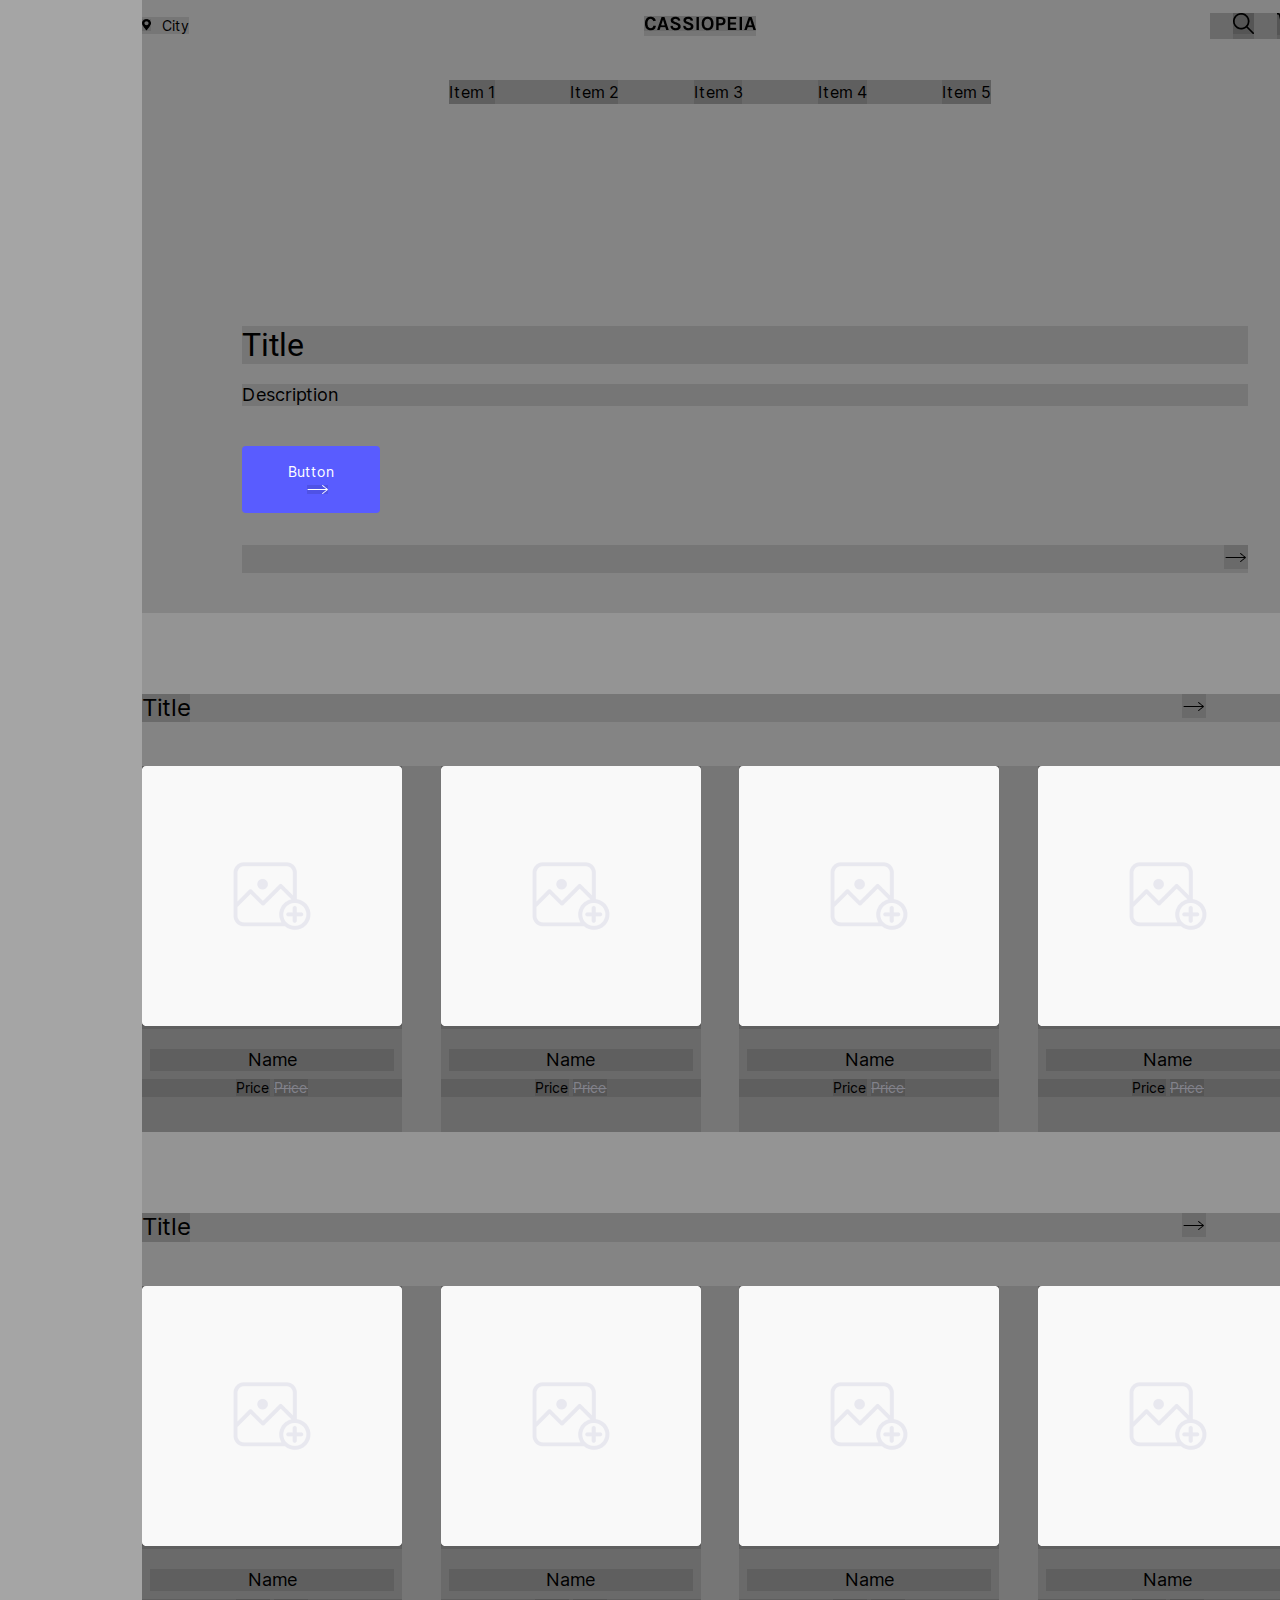
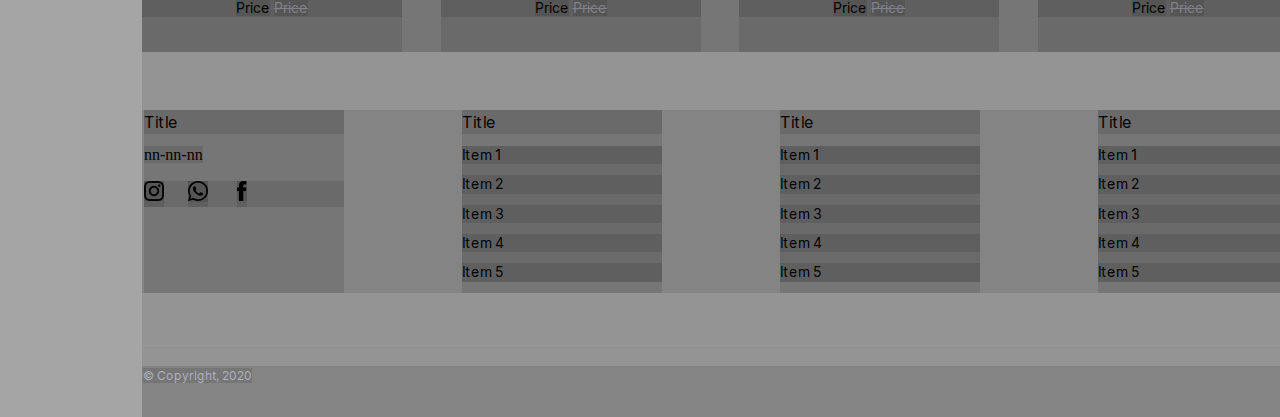
<file: Cassiopeia UI kit/Level 1/index.html>
<!DOCTYPE html>
<html lang="en">
<head>
    <meta charset="UTF-8">
    <meta name="viewport" content="width=device-width, initial-scale=1.0">
    <meta name="robots" content="noindex, nofollow"/>
    <link rel="stylesheet" href="src/css/normalize.css">
    <link rel="stylesheet" href="src/css/style.css">
    <title>Cassiopeia</title>
</head>
<body>
    <div class="wrap">
        <header class="header">
            <div class="container">
                <div class="header__top-inner">
                    <div class="header__top-left">
                        <img src="images/location.png"  alt="location" /> 
                        <a class="top-left__city" href="ссылка">City</a>
                    </div>
                    <div class="header__top-center">
                        <a class="header__logo logo logo--header" href="/">
                            <img src="images/cassiopeia.black.png" alt="Cassiopeia" />
                        </a>
                    </div>
                    <div class="header__top-right">
                        <ul>
                            <li><a class="top-right__search" href="сслыка">
                                <img src="images/magnifier.png" alt="Search"></a>
                            </li>
                            <li><a class="top-right__shape" href="сслыка">
                                <img src="images/cart.png" alt="Cart"></a>
                            </li> 
                        </ul>
                    </div>
                </div>
                <div class = "header__bottom-inner">
                    <nav class="header__bottom-category">
                        <ul>
                            <li><a class="category__item" href="ссылка"> Item 1 </a></li>
                            <li><a class="category__item" href="ссылка"> Item 2 </a></li>
                            <li><a class="category__item" href="ссылка"> Item 3 </a></li>
                            <li><a class="category__item" href="ссылка"> Item 4 </a></li>
                            <li><a class="category__item" href="ссылка"> Item 5 </a></li>
                        </ul>
                    </nav>
                </div>
            </div>
        </header>
        <main class="main">
            <div class="hero">
                <div class="hero__slider">
                    <h2>Title</h2>
                    <p>Description</p>
                    <button class="slider__button">
                        Button
                        <img src="images/arrow.png" alt="Arrow">
                    </button>
                    <div class="slider__nextSlide">
                        <button class="nextSlide__button">
                            <img class="" src="images/arrow_right_black.png" alt="Next slide">
                        </button>
                    </div> 
                </div>
                <div class="hero__section-first hero__section">
                    <div class="section__header">
                        <h2>Title</h2>
                        <img src="images/arrow_right_black.png" alt="Next">
                    </div>
                    <ul>
                        <li>
                            <a href="ссылка" class="card" title="Name">
                                <span class="card__image"><img src="images/block.png" alt="FirstCard"></span>
                                <h3 class="card__title">Name</h3>
                                <div class="card__prices">
                                    <span class="card__price">Price</span>
                                    <span class="card__price-old">Price</span> 
                                </div>   
                            </a>
                        </li>
                        <li>
                            <a href="ссылка" class="card" title="Name">
                                <span class="card__image"><img src="images/block.png" alt="SecondCard"></span>
                                <h3 class="card__title">Name</h3>
                                <div class="card__prices">
                                    <span class="card__price">Price</span>
                                    <span class="card__price-old">Price</span> 
                                </div>   
                            </a>
                        </li>
                        <li>
                            <a href="ссылка" class="card" title="Name">
                                <span class="card__image"><img src="images/block.png" alt="ThirdCard"></span>
                                <h3 class="card__title">Name</h3>
                                <div class="card__prices">
                                    <span class="card__price">Price</span>
                                    <span class="card__price-old">Price</span> 
                                </div>   
                            </a>
                        </li>
                        <li>
                            <a href="ссылка" class="card" title="Name">
                                <span class="card__image"><img src="images/block.png" alt="FourthCard"></span>
                                <h3 class="card__title">Name</h3>
                                <div class="card__prices">
                                    <span class="card__price">Price</span>
                                    <span class="card__price-old">Price</span> 
                                </div>   
                            </a>
                        </li>
                    </ul>
                </div>
                <div class="hero__section-second hero__section">
                    <div class="section__header">
                        <h2>Title</h2>
                        <button>
                            <img src="images/arrow_right_black.png" alt="Next">
                        </button>
                    </div>
                    <ul>
                        <li>
                            <a href="ссылка" class="card" title="Name">
                                <span class="card__image"><img src="images/block.png" alt="FirstCard"></span>
                                <h3 class="card__title">Name</h3>
                                <div class="card__prices">
                                    <span class="card__price">Price</span>
                                    <span class="card__price-old">Price</span> 
                                </div>   
                            </a>
                        </li>
                        <li>
                            <a href="ссылка" class="card" title="Name">
                                <span class="card__image"><img src="images/block.png" alt="SecondCard"></span>
                                <h3 class="card__title">Name</h3>
                                <div class="card__prices">
                                    <span class="card__price">Price</span>
                                    <span class="card__price-old">Price</span> 
                                </div>   
                            </a>
                        </li>
                        <li>
                            <a href="ссылка" class="card" title="Name">
                                <span class="card__image"><img src="images/block.png" alt="ThirdCard"></span>
                                <h3 class="card__title">Name</h3>
                                <div class="card__prices">
                                    <span class="card__price">Price</span>
                                    <span class="card__price-old">Price</span> 
                                </div>   
                            </a>
                        </li>
                        <li>
                            <a href="ссылка" class="card" title="Name">
                                <span class="card__image"><img src="images/block.png" alt="FourthCard"></span>
                                <h3 class="card__title">Name</h3>
                                <div class="card__prices">
                                    <span class="card__price">Price</span>
                                    <span class="card__price-old">Price</span> 
                                </div>   
                            </a>
                        </li>
                    </ul>
                </div>
            </div>
        </main>
        <footer class="footer">
            <div class="container">
                <div class="footer__top-inner">
                    <div class="footer__column-first footer__column">
                            <h3 class="column__title">Title</h3>
                            <span>nn-nn-nn</span>
                            <ul class="column__social-list">
                                <li class="instagramm"><a href="#instagramm" target="_blank" rel="nofollow">
                                    <img src="images/instagramm.png" alt="Instagramm">
                                </a></li>
                                <li class="whatsup"><a href="#whatsup" target="_blank" rel="nofollow">
                                    <img src="images/whatsup.png" alt="What's Up">
                                </a></li>
                                <li class="fb"><a href="#fb" target="_blank" rel="nofollow">
                                    <img src="images/facebook.png" alt="Facebook">
                                </a></li>
                            </ul>
                    </div>
                    <div class="footer__column-second footer__column">
                        <h3 class="column__title">Title</h3>
                            <ul>
                                <li class="column__title-list"><a href="ссылка" class="card" title="Item 1">Item 1</a></li>
                                <li class="column__title-list"><a href="ссылка" class="card" title="Item 2">Item 2</a></li>
                                <li class="column__title-list"><a href="ссылка" class="card" title="Item 3">Item 3</a></li>
                                <li class="column__title-list"><a href="ссылка" class="card" title="Item 4">Item 4</a></li>
                                <li class="column__title-list"><a href="ссылка" class="card" title="Item 5">Item 5</a></li>
                            </ul>
                    </div>
                    <div class="footer__column-third footer__column">
                        <h3 class="column__title">Title</h3>
                            <ul>
                                <li class="column__title-list"><a href="ссылка" class="card" title="Item 1">Item 1</a></li>
                                <li class="column__title-list"><a href="ссылка" class="card" title="Item 2">Item 2</a></li>
                                <li class="column__title-list"><a href="ссылка" class="card" title="Item 3">Item 3</a></li>
                                <li class="column__title-list"><a href="ссылка" class="card" title="Item 4">Item 4</a></li>
                                <li class="column__title-list"><a href="ссылка" class="card" title="Item 5">Item 5</a></li>
                            </ul>
                    </div>
                    <div class="footer__column-fourth footer__column">
                        <h3 class="column__title">Title</h3>
                            <ul>
                                <li class="column__title-list"><a href="ссылка" class="card" title="Item 1">Item 1</a></li>
                                <li class="column__title-list"><a href="ссылка" class="card" title="Item 2">Item 2</a></li>
                                <li class="column__title-list"><a href="ссылка" class="card" title="Item 3">Item 3</a></li>
                                <li class="column__title-list"><a href="ссылка" class="card" title="Item 4">Item 4</a></li>
                                <li class="column__title-list"><a href="ссылка" class="card" title="Item 5">Item 5</a></li>
                            </ul>
                    </div>
                </div>
                <div class="footer__line"></div>
                <div class="footer__bottom-inner">
                    <span class="coopyright">&copy; Copyright,  2020</span>
                </div>
            </div>
        </footer>
    </div>
    
    
</body>
</html>
</file>
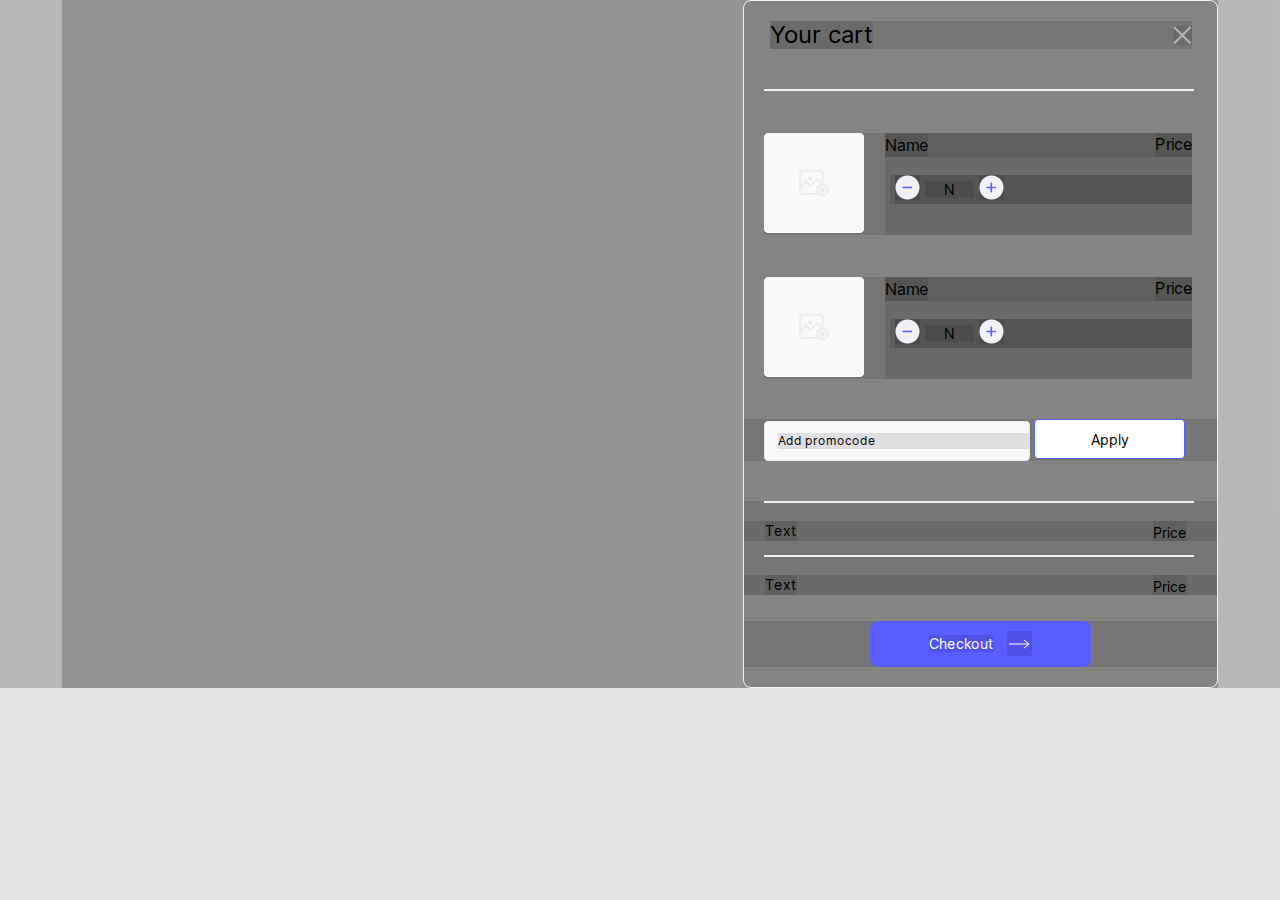
<file: Cassiopeia UI kit/Level 1/Level 2/Level 3/Level 4/card-modal.html>
<!DOCTYPE html>
<html lang="en">
<head>
    <meta charset="UTF-8">
    <meta name="viewport" content="width=device-width, initial-scale=1.0">
    <meta name="robots" content="noindex, nofollow"/>
    <link rel="stylesheet" href="../../../src/css/normalize.css">
    <link rel="stylesheet" href="../../../src/css/style__card-modal.css">
    <title>Cassiopeia</title>
</head>
<body>
    <main class="main">
        <div class="hero">
            <div class="hero__cart">
                <div class="checkout__rightPart">
                    <div class="rightPart__header">
                        <h3>Your cart</h3>
                        <button><img src="../../../images/close_gray.png" alt="Close"> </button>
                    </div>
                    <div class="product__line"></div>
                    <div class="rightPart__productCard">
                        <img class="productCard__img" src="../../../images/smallProductImg.png" alt="Product Image">
                        <div class="productCard__product">
                            <div class="productCard__header">
                                <span class="productCard__product-name">Name</span>
                                <span class="productCard__product-price">Price</span>
                            </div>
                            <div class="productCard__counter">
                                <div class="counter__component">
                                    <button class="counter__minus">
                                        <img src="../../../images/icon__minus.png" alt="Minus">
                                    </button>
                                    <span class="counter__resoult">N</span>
                                    <button class="counter__plus">
                                        <img src="../../../images/icon__plus.png" alt="Plus">
                                    </button>
                                </div>
                            </div>
                        </div>
                    </div>
                    <div class="rightPart__productCard">
                        <img class="productCard__img" src="../../../images/smallProductImg.png" alt="Product Image">
                        <div class="productCard__product">
                            <div class="productCard__header">
                                <span class="productCard__product-name">Name</span>
                                <span class="productCard__product-price">Price</span>
                            </div>
                            <div class="productCard__counter">
                                <div class="counter__component">
                                    <button class="counter__minus">
                                        <img src="../../../images/icon__minus.png" alt="Minus">
                                    </button>
                                    <span class="counter__resoult">N</span>
                                    <button class="counter__plus">
                                        <img src="../../../images/icon__plus.png" alt="Plus">
                                    </button>
                                </div>
                            </div>
                        </div>
                    </div>
                    <div class="product__buttons">
                        <button class="product__buttons-first"><p>Add promocode</p></button>
                        <button class="product__buttons-second">Apply</button>
                    </div>
                    <div class="productCard__total">
                        <div class="product__line"></div>
                        <div class="total__item">
                            <p>Text</p>
                            <span>Price</span>
                        </div>
                        <div class="product__line"></div>
                        <div class="total__item">
                            <p>Text</p>
                            <span>Price</span>
                        </div>
                    </div>
                    <div class="product__checkout">
                        <button class="product__checkout-button">
                            <p>Checkout</p>
                            <img src="../../../images/arrow_right_white.png">
                        </button>
                    </div>
                </div>
            </div>
           

           

        </div>
    </main>
    
    
</body>
</html>
</file>
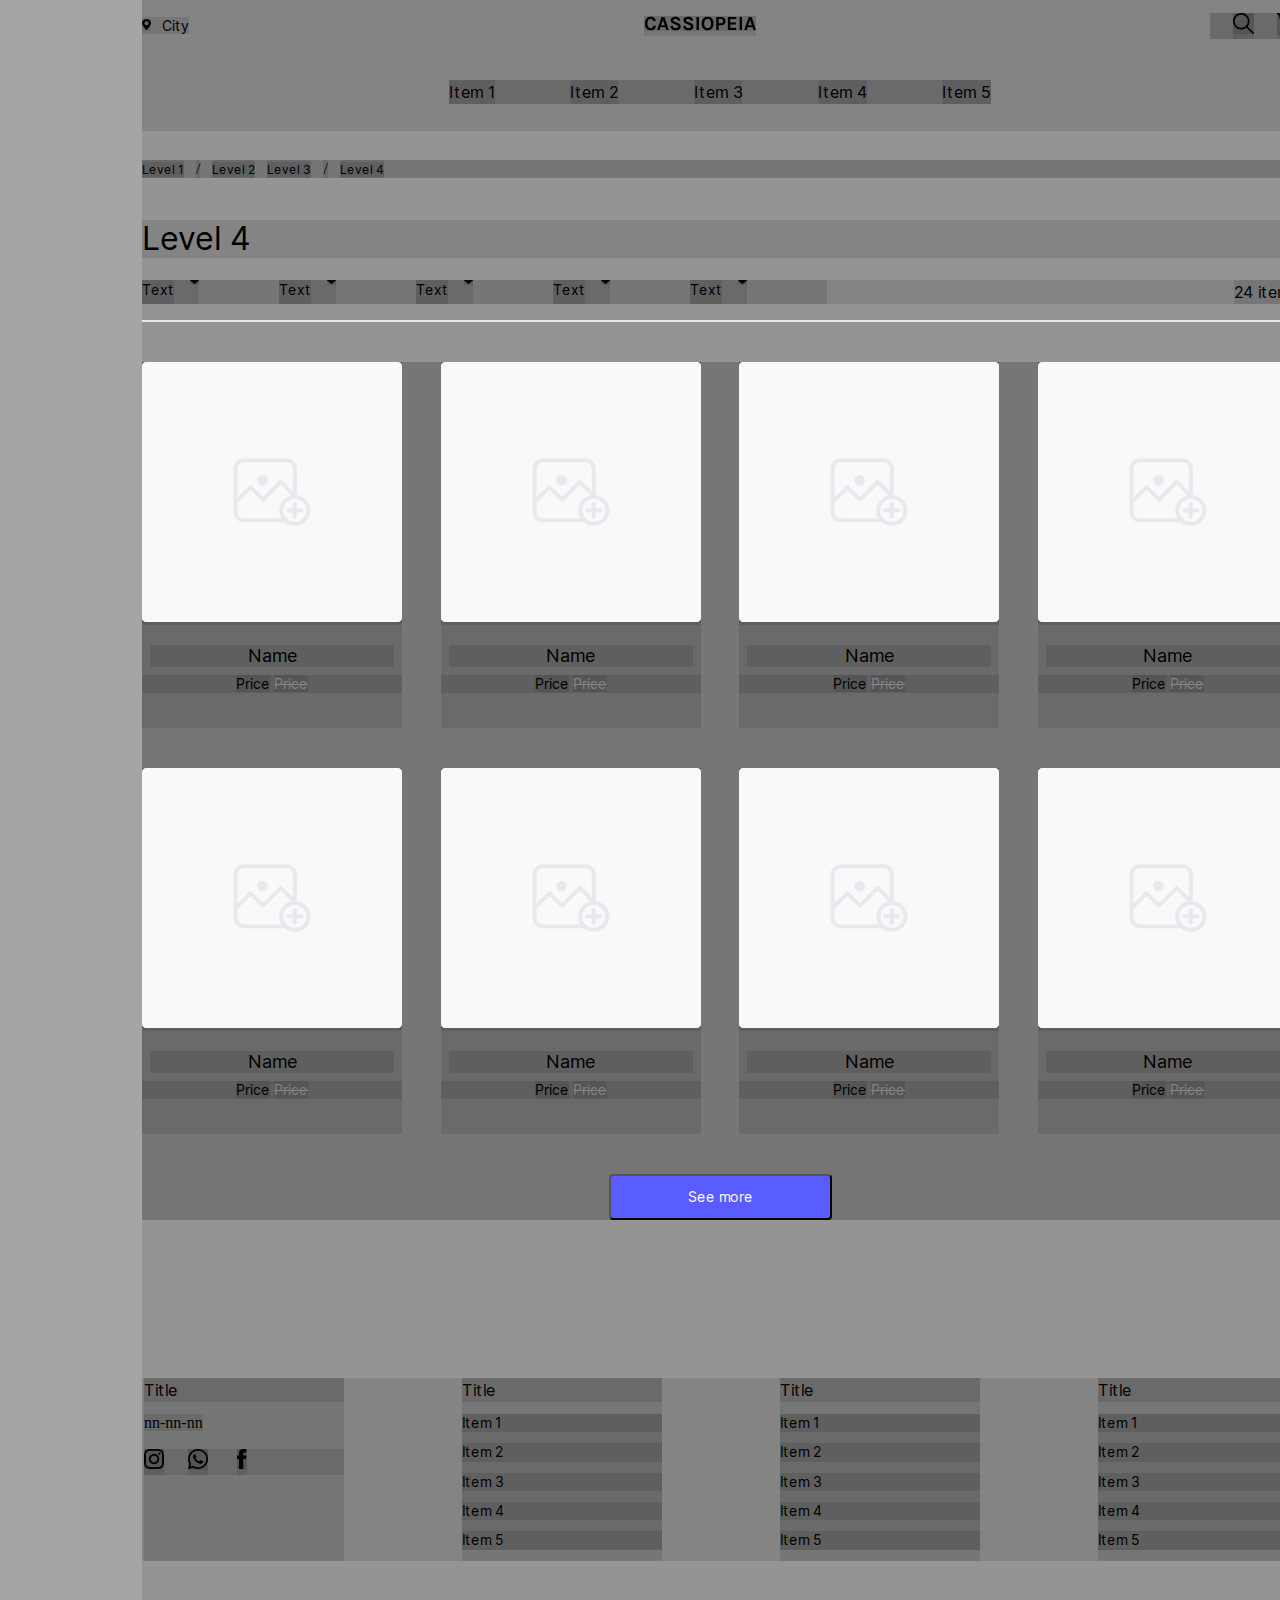
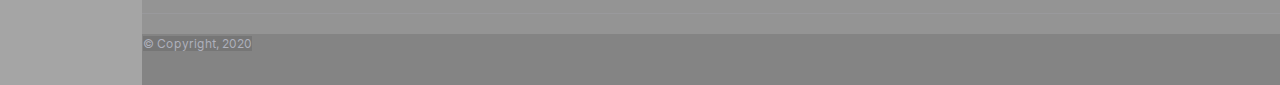
<file: Cassiopeia UI kit/Level 1/Level 2/Level 3/Level 4/catalog-level-4.html>
<!DOCTYPE html>
<html lang="en">
<head>
    <meta charset="UTF-8">
    <meta name="viewport" content="width=device-width, initial-scale=1.0">
    <meta name="robots" content="noindex, nofollow"/>
    <link rel="stylesheet" href="../../../src/css/normalize.css">
    <link rel="stylesheet" href="../../../src/css/style__catalog-level-4.css">
    <title>Cassiopeia</title>
</head>
<body>
    <div class="wrap">
        <header class="header">
            <div class="container">
                <div class="header__top-inner">
                    <div class="header__top-left">
                        <img src="../../../images/location.png"  alt="location" /> 
                        <a class="top-left__city" href="ссылка">City</a>
                    </div>
                    <div class="header__top-center">
                        <a class="header__logo logo logo--header" href="/">
                            <img src="../../../images/cassiopeia.black.png" alt="Cassiopeia" />
                        </a>
                    </div>
                    <div class="header__top-right">
                        <ul>
                            <li><a class="top-right__search" href="сслыка">
                                <img src="../../../images/magnifier.png" alt="Search"></a>
                            </li>
                            <li><a class="top-right__shape" href="сслыка">
                                <img src="../../../images/cart.png" alt="Cart"></a>
                            </li> 
                        </ul>
                    </div>
                </div>
                <div class = "header__bottom-inner">
                    <nav class="header__bottom-category">
                        <ul>
                            <li><a class="category__item" href="ссылка"> Item 1 </a></li>
                            <li><a class="category__item" href="ссылка"> Item 2 </a></li>
                            <li><a class="category__item" href="ссылка"> Item 3 </a></li>
                            <li><a class="category__item" href="ссылка"> Item 4 </a></li>
                            <li><a class="category__item" href="ссылка"> Item 5 </a></li>
                        </ul>
                    </nav>
                </div>
            </div>
        </header>
        <main class="main">
            <div class="hero">
                <div class="hero__breadcrumbs">
                    <ul itemscope itemtype="https://schema.org/BreadcrumbList">
                        <li itemprop="itemListElement" itemscope itemtype="https://schema.org/ListItem">
                            <a href="/" title="Level 1" itemprop="item">
                                <span itemprop="name">Level 1</span>
                                <meta itemprop="position" content="0">
                            </a></li>
                        <li>/</li>    
                        <li itemprop="itemListElement" itemscope itemtype="https://schema.org/ListItem">
                            <a href="/Level 2/" title="Level 2" itemprop="item">
                                <span itemprop="name">Level 2</span>
                                <meta itemprop="position" content="1">
                            </a></li>
                        <li itemprop="itemListElement" itemscope itemtype="https://schema.org/ListItem">
                            <a href="/Level 2/Level 3/" title="Level 3" itemprop="item">
                                <span itemprop="name">Level 3</span>
                                <meta itemprop="position" content="2">
                            </a>
                        </li>
                        <li>/</li>
                        <li itemprop="itemListElement" itemscope itemtype="https://schema.org/ListItem">
                            <a href="/Level 2/Level 3/Level 4/" title="Level 4" itemprop="item">
                                <span itemprop="name">Level 4</span>
                                <meta itemprop="position" content="3">
                            </a>
                        </li>
                    </ul>
                </div>
                <h1>Level 4</h1>
                <div class="hero__filter">
                    <div class="hero__filters">
                        <div class="filter__first">
                            <p>Text</p>
                            <img src="../../../images/dropdown.png">
                        </div>
                        <div class="filter__second">
                            <p>Text</p>
                            <img src="../../../images/dropdown.png">
                        </div>
                        <div class="filter__third">
                            <p>Text</p>
                            <img src="../../../images/dropdown.png">
                        </div>
                        <div class="filter__fourth">
                            <p>Text</p>
                            <img src="../../../images/dropdown.png">
                        </div>
                        <div class="filter__fifth">
                            <p>Text</p>
                            <img src="../../../images/dropdown.png">
                        </div>
                    </div>
                    <p class="filter__amount">24 items</p>
                </div>
                <div class="hero__line"></div>
                <div class="hero__section">
                    <ul>
                        <li>
                            <a href="ссылка" class="card" title="Name">
                                <span class="card__image"><img src="../../../images/block.png" alt="FirstCard"></span>
                                <h3 class="card__title">Name</h3>
                                <div class="card__prices">
                                    <span class="card__price">Price</span>
                                    <span class="card__priceOld">Price</span> 
                                </div>   
                            </a>
                        </li>
                        <li>
                            <a href="ссылка" class="card" title="Name">
                                <span class="card__image"><img src="../../../images/block.png" alt="SecondCard"></span>
                                <h3 class="card__title">Name</h3>
                                <div class="card__prices">
                                    <span class="card__price">Price</span>
                                    <span class="card__priceOld">Price</span> 
                                </div>   
                            </a>
                        </li>
                        <li>
                            <a href="ссылка" class="card" title="Name">
                                <span class="card__image"><img src="../../../images/block.png" alt="ThirdCard"></span>
                                <h3 class="card__title">Name</h3>
                                <div class="card__prices">
                                    <span class="card__price">Price</span>
                                    <span class="card__priceOld">Price</span> 
                                </div>   
                            </a>
                        </li>
                        <li>
                            <a href="ссылка" class="card" title="Name">
                                <span class="card__image"><img src="../../../images/block.png" alt="FourthCard"></span>
                                <h3 class="card__title">Name</h3>
                                <div class="card__prices">
                                    <span class="card__price">Price</span>
                                    <span class="card__priceOld">Price</span> 
                                </div>   
                            </a>
                        </li>
                        <li>
                            <a href="ссылка" class="card" title="Name">
                                <span class="card__image"><img src="../../../images/block.png" alt="FirstCard"></span>
                                <h3 class="card__title">Name</h3>
                                <div class="card__prices">
                                    <span class="card__price">Price</span>
                                    <span class="card__priceOld">Price</span> 
                                </div>   
                            </a>
                        </li>
                        <li>
                            <a href="ссылка" class="card" title="Name">
                                <span class="card__image"><img src="../../../images/block.png" alt="SecondCard"></span>
                                <h3 class="card__title">Name</h3>
                                <div class="card__prices">
                                    <span class="card__price">Price</span>
                                    <span class="card__priceOld">Price</span> 
                                </div>   
                            </a>
                        </li>
                        <li>
                            <a href="ссылка" class="card" title="Name">
                                <span class="card__image"><img src="../../../images/block.png" alt="ThirdCard"></span>
                                <h3 class="card__title">Name</h3>
                                <div class="card__prices">
                                    <span class="card__price">Price</span>
                                    <span class="card__priceOld">Price</span> 
                                </div>   
                            </a>
                        </li>
                        <li>
                            <a href="ссылка" class="card" title="Name">
                                <span class="card__image"><img src="../../../images/block.png" alt="FourthCard"></span>
                                <h3 class="card__title">Name</h3>
                                <div class="card__prices">
                                    <span class="card__price">Price</span>
                                    <span class="card__priceOld">Price</span> 
                                </div>   
                            </a>
                        </li>
                    </ul>
                    <div class="hero__section-buttons">
                        <button class="hero__section-more">See more</button>
                    </div>
                </div>
            </div>
        </main>
        <footer class="footer">
            <div class="container">
                <div class="footer__top-inner">
                    <div class="footer__column-first footer__column">
                            <h3 class="column__title">Title</h3>
                            <span>nn-nn-nn</span>
                            <ul class="column__social-list">
                                <li class="instagramm"><a href="#instagramm" target="_blank" rel="nofollow">
                                    <img src="../../../images/instagramm.png" alt="Instagramm">
                                </a></li>
                                <li class="whatsup"><a href="#whatsup" target="_blank" rel="nofollow">
                                    <img src="../../../images/whatsup.png" alt="What's Up">
                                </a></li>
                                <li class="fb"><a href="#fb" target="_blank" rel="nofollow">
                                    <img src="../../../images/facebook.png" alt="Facebook">
                                </a></li>
                            </ul>
                    </div>
                    <div class="footer__column-second footer__column">
                        <h3 class="column__title">Title</h3>
                            <ul>
                                <li class="column__title-list"><a href="ссылка" class="card" title="Item 1">Item 1</a></li>
                                <li class="column__title-list"><a href="ссылка" class="card" title="Item 2">Item 2</a></li>
                                <li class="column__title-list"><a href="ссылка" class="card" title="Item 3">Item 3</a></li>
                                <li class="column__title-list"><a href="ссылка" class="card" title="Item 4">Item 4</a></li>
                                <li class="column__title-list"><a href="ссылка" class="card" title="Item 5">Item 5</a></li>
                            </ul>
                    </div>
                    <div class="footer__column-third footer__column">
                        <h3 class="column__title">Title</h3>
                            <ul>
                                <li class="column__title-list"><a href="ссылка" class="card" title="Item 1">Item 1</a></li>
                                <li class="column__title-list"><a href="ссылка" class="card" title="Item 2">Item 2</a></li>
                                <li class="column__title-list"><a href="ссылка" class="card" title="Item 3">Item 3</a></li>
                                <li class="column__title-list"><a href="ссылка" class="card" title="Item 4">Item 4</a></li>
                                <li class="column__title-list"><a href="ссылка" class="card" title="Item 5">Item 5</a></li>
                            </ul>
                    </div>
                    <div class="footer__column-fourth footer__column">
                        <h3 class="column__title">Title</h3>
                            <ul>
                                <li class="column__title-list"><a href="ссылка" class="card" title="Item 1">Item 1</a></li>
                                <li class="column__title-list"><a href="ссылка" class="card" title="Item 2">Item 2</a></li>
                                <li class="column__title-list"><a href="ссылка" class="card" title="Item 3">Item 3</a></li>
                                <li class="column__title-list"><a href="ссылка" class="card" title="Item 4">Item 4</a></li>
                                <li class="column__title-list"><a href="ссылка" class="card" title="Item 5">Item 5</a></li>
                            </ul>
                    </div>
                </div>
                <div class="footer__line"></div>
                <div class="footer__bottom-inner">
                    <span class="coopyright">&copy; Copyright,  2020</span>
                </div>
            </div>
        </footer>
    </div>
    
    
</body>
</html>
</file>
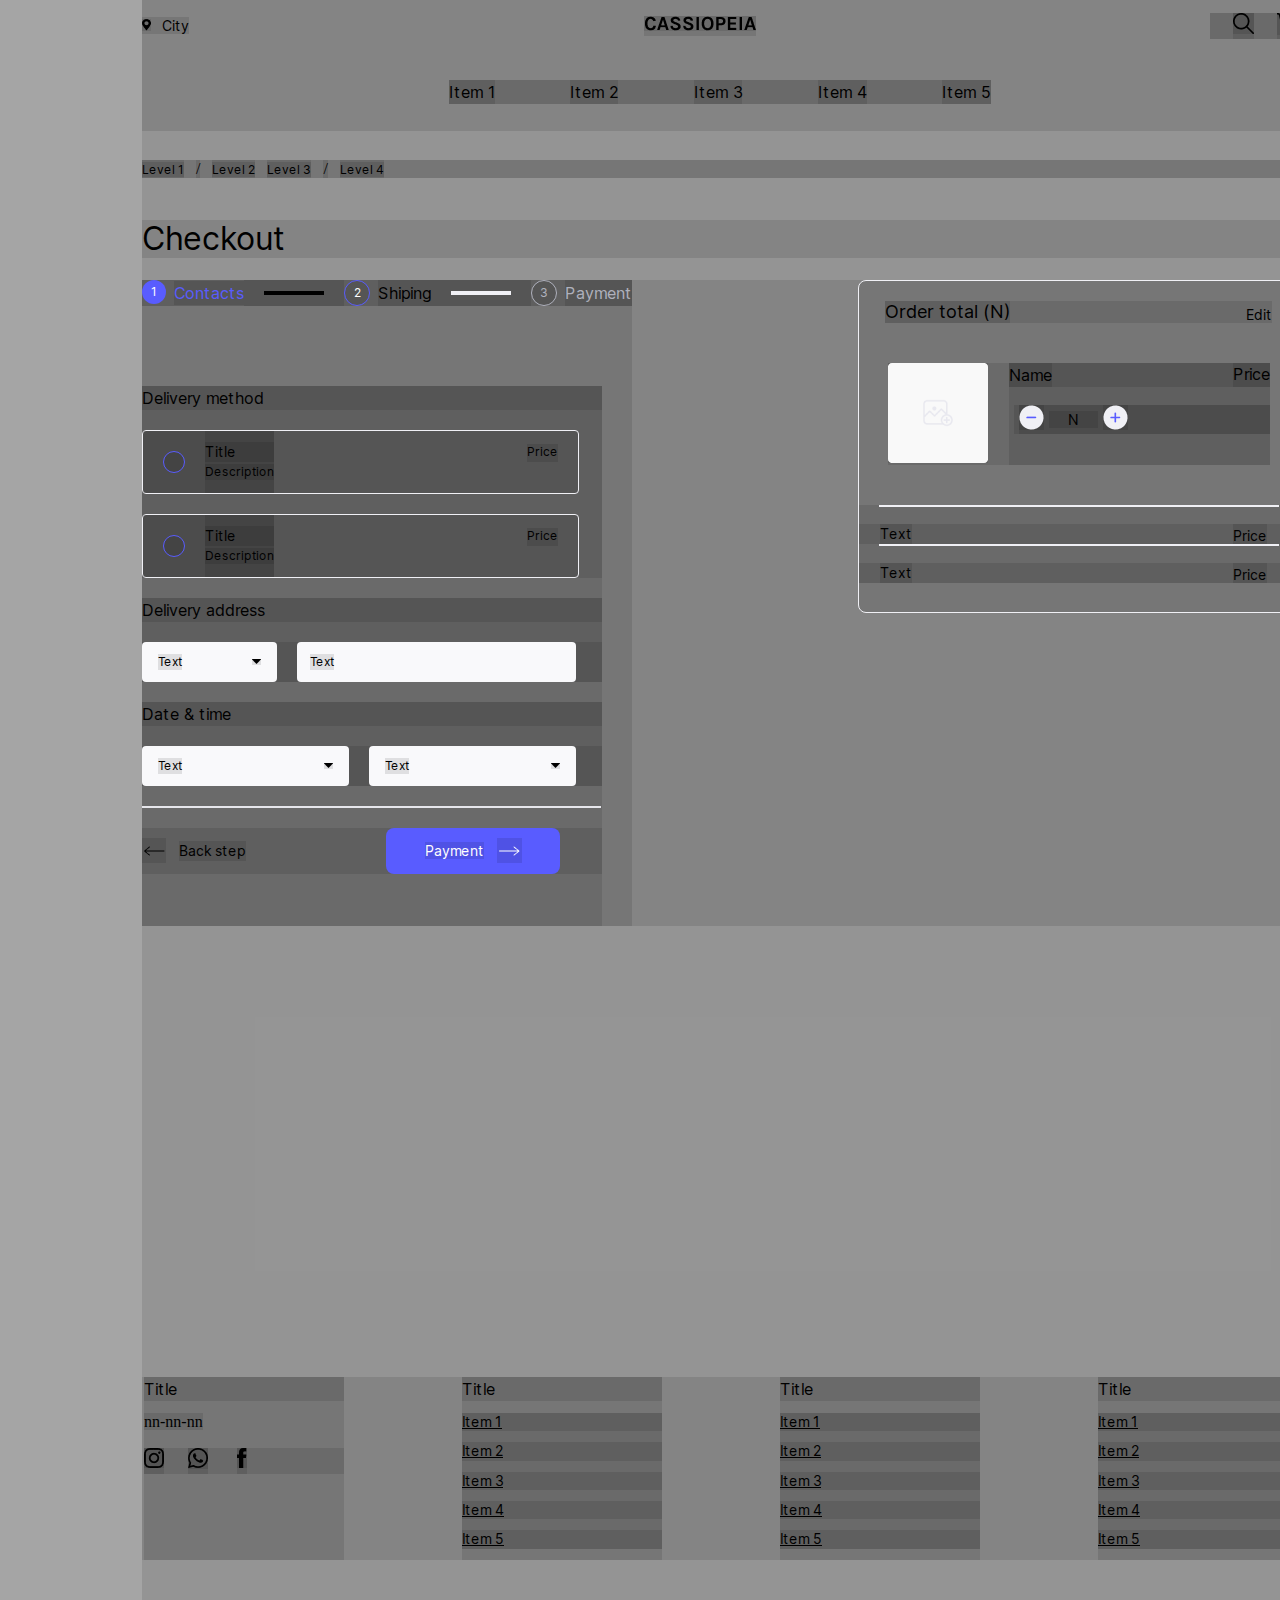
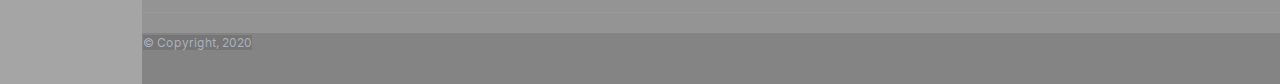
<file: Cassiopeia UI kit/Level 1/Level 2/Level 3/Level 4/checkout.html>
<!DOCTYPE html>
<html lang="en">
<head>
    <meta charset="UTF-8">
    <meta name="viewport" content="width=device-width, initial-scale=1.0">
    <meta name="robots" content="noindex, nofollow"/>
    <link rel="stylesheet" href="../../../src/css/normalize.css">
    <link rel="stylesheet" href="../../../src/css/style__checkout.css">
    <title>Cassiopeia</title>
</head>
<body>
    <div class="wrap">
        <header class="header">
            <div class="container">
                <div class="header__top-inner">
                    <div class="header__top-left">
                        <img src="../../../images/location.png"  alt="location" /> 
                        <a class="top-left__city" href="ссылка">City</a>
                    </div>
                    <div class="header__top-center">
                        <a class="header__logo logo logo--header" href="/">
                            <img src="../../../images/cassiopeia.black.png" alt="Cassiopeia" />
                        </a>
                    </div>
                    <div class="header__top-right">
                        <ul>
                            <li><a class="top-right__search" href="сслыка">
                                <img src="../../../images/magnifier.png" alt="Search"></a>
                            </li>
                            <li><a class="top-right__shape" href="сслыка">
                                <img src="../../../images/cart.png" alt="Cart"></a>
                            </li> 
                        </ul>
                    </div>
                </div>
                <div class = "header__bottom-inner">
                    <nav class="header__bottom-category">
                        <ul>
                            <li><a class="category__item" href="ссылка"> Item 1 </a></li>
                            <li><a class="category__item" href="ссылка"> Item 2 </a></li>
                            <li><a class="category__item" href="ссылка"> Item 3 </a></li>
                            <li><a class="category__item" href="ссылка"> Item 4 </a></li>
                            <li><a class="category__item" href="ссылка"> Item 5 </a></li>
                        </ul>
                    </nav>
                </div>
            </div>
        </header>
        <main class="main">
            <div class="hero">
                <div class="hero__breadcrumbs">
                    <ul itemscope itemtype="https://schema.org/BreadcrumbList">
                        <li itemprop="itemListElement" itemscope itemtype="https://schema.org/ListItem">
                            <a href="/" title="Level 1" itemprop="item">
                                <span itemprop="name">Level 1</span>
                                <meta itemprop="position" content="0">
                            </a></li>
                        <li>/</li>    
                        <li itemprop="itemListElement" itemscope itemtype="https://schema.org/ListItem">
                            <a href="/Level 2/" title="Level 2" itemprop="item">
                                <span itemprop="name">Level 2</span>
                                <meta itemprop="position" content="1">
                            </a></li>
                        <li itemprop="itemListElement" itemscope itemtype="https://schema.org/ListItem">
                            <a href="/Level 2/Level 3/" title="Level 3" itemprop="item">
                                <span itemprop="name">Level 3</span>
                                <meta itemprop="position" content="2">
                            </a>
                        </li>
                        <li>/</li>
                        <li itemprop="itemListElement" itemscope itemtype="https://schema.org/ListItem">
                            <a href="/Level 2/Level 3/Level 4/" title="Level 4" itemprop="item">
                                <span itemprop="name">Level 4</span>
                                <meta itemprop="position" content="3">
                            </a>
                        </li>
                    </ul>
                </div>
                <h1>Checkout</h1>
                <div class="hero__checkout">
                    <div class="checkout__leftPart">
                        <div class="leftPart__progress">
                            <ul>
                                <li class="hero__progress-one">1</li>
                                <li class="hero__progress-two">Contacts</li>
                                <li><div class="hero__progress-three"></div></li>
                                <li class="hero__progress-four">2</li>
                                <li class="hero__progress-five">Shiping</li>
                                <li><div class="hero__progress-six"></div></li>
                                <li class="hero__progress-seven">3</li>
                                <li class="hero__progress-eight">Payment</li>
                            </ul>
                        </div>
                        <div class="leftPart__delivery">
                            <div class="delivery__radiobuttons">
                                <p class="delivery__titles">Delivery method</p>
                                <span class="delivery__radiobuttons-first">
                                    <div class="radiobuttons__block">
                                        <div class="radiobuttons__radiobutton-first radiobuttons__radiobutton"></div>
                                        <div class="radiobuttons__method">
                                            <p class="method__title">Title</p>
                                            <p class="method__description">Description</p>
                                        </div>
                                    </div>
                                    <p class="radiobuttons__price">Price</p>
                                </span>
                                <span class="delivery__radiobuttons-second">
                                    <div class="radiobuttons__block">
                                        <div class="delivery__radiobutton-second radiobuttons__radiobutton"></div>
                                        <div class="delivery__method">
                                            <p class="method__title">Title</p>
                                            <p class="method__description">Description</p>
                                        </div>
                                    </div>
                                    <p class="radiobuttons__price">Price</p>
                                </span>
                            </div>
                            <div class="delivery__address">
                                <p class="delivery__titles">Delivery address</p>
                                <div class="address__form">
                                    <span class="address__form-first">
                                        <span>Text</span>
                                        <img src="../../../images/dropdown.png" alt="Dropdown">
                                    </span>
                                    <span class="address__form-second">
                                        <span>Text</span>
                                    </span>
                                </div>
                            </div>
                            <div class="delivery__date">
                                <p class="delivery__titles">Date &#38; time</p>
                                <div class="date__form">
                                    <span class="date__form-first">
                                        <span>Text</span>
                                        <img src="../../../images/dropdown.png" alt="Dropdown">
                                    </span>
                                    <span class="date__form-second">
                                        <span>Text</span>
                                        <img src="../../../images/dropdown.png" alt="Dropdown">
                                    </span>
                                </div>
                            </div>
                            <div class="delivery__line"></div>
                            <div class="delivery__buttonsBottom">
                                <button class="buttonsBottom__back delivery__buttonsBottom">
                                    <img src="../../../images/arrow_left.png">
                                    <span>Back step</span>
                                </button>
                                <button class="buttonsBottom__next delivery__buttonsBottom">
                                    <span>Payment</span>
                                    <img src="../../../images/arrow_right_white.png">
                                </button>
                            </div>
                            
    
                        </div>
    
                    </div>
                    <div class="checkout__rightPart">
                        <div class="rightPart__header">
                            <h4>Order total (N)</h4>
                            <button>Edit</button>
                        </div>
                        <div class="rightPart__productCard">
                            <img class="productCard__img" src="../../../images/smallProductImg.png" alt="Product Image">
                            <div class="productCard__product">
                                <div class="productCard__header">
                                    <span class="productCard__product-name">Name</span>
                                    <span class="productCard__product-price">Price</span>
                                </div>
                                <div class="productCard__counter">
                                    <div class="counter__component">
                                        <button class="counter__minus">
                                            <img src="../../../images/icon__minus.png" alt="Minus">
                                        </button>
                                        <span class="counter__resoult">N</span>
                                        <button class="counter__plus">
                                            <img src="../../../images/icon__plus.png" alt="Plus">
                                        </button>
                                    </div>
                                </div>
                            </div>
                        </div>
                        <div class="productCard__total">
                            <div class="total__line"></div>
                            <div class="total__item">
                                <p>Text</p>
                                <span>Price</span>
                            </div>
                            <div class="total__line"></div>
                            <div class="total__item">
                                <p>Text</p>
                                <span>Price</span>
                            </div>
                        </div>
                    </div>
                </div>
               

               
    
            </div>
        </main>
        <footer class="footer">
            <div class="container">
                <div class="footer__top-inner">
                    <div class="footer__column-first footer__column">
                            <h3 class="column__title">Title</h3>
                            <span>nn-nn-nn</span>
                            <ul class="column__social-list">
                                <li class="instagramm"><a href="#instagramm" target="_blank" rel="nofollow">
                                    <img src="../../../images/instagramm.png" alt="Instagramm">
                                </a></li>
                                <li class="whatsup"><a href="#whatsup" target="_blank" rel="nofollow">
                                    <img src="../../../images/whatsup.png" alt="What's Up">
                                </a></li>
                                <li class="fb"><a href="#fb" target="_blank" rel="nofollow">
                                    <img src="../../../images/facebook.png" alt="Facebook">
                                </a></li>
                            </ul>
                    </div>
                    <div class="footer__column-second footer__column">
                        <h3 class="column__title">Title</h3>
                            <ul>
                                <li class="column__title-list"><a href="ссылка" class="card" title="Item 1">Item 1</a></li>
                                <li class="column__title-list"><a href="ссылка" class="card" title="Item 2">Item 2</a></li>
                                <li class="column__title-list"><a href="ссылка" class="card" title="Item 3">Item 3</a></li>
                                <li class="column__title-list"><a href="ссылка" class="card" title="Item 4">Item 4</a></li>
                                <li class="column__title-list"><a href="ссылка" class="card" title="Item 5">Item 5</a></li>
                            </ul>
                    </div>
                    <div class="footer__column-third footer__column">
                        <h3 class="column__title">Title</h3>
                            <ul>
                                <li class="column__title-list"><a href="ссылка" class="card" title="Item 1">Item 1</a></li>
                                <li class="column__title-list"><a href="ссылка" class="card" title="Item 2">Item 2</a></li>
                                <li class="column__title-list"><a href="ссылка" class="card" title="Item 3">Item 3</a></li>
                                <li class="column__title-list"><a href="ссылка" class="card" title="Item 4">Item 4</a></li>
                                <li class="column__title-list"><a href="ссылка" class="card" title="Item 5">Item 5</a></li>
                            </ul>
                    </div>
                    <div class="footer__column-fourth footer__column">
                        <h3 class="column__title">Title</h3>
                            <ul>
                                <li class="column__title-list"><a href="ссылка" class="card" title="Item 1">Item 1</a></li>
                                <li class="column__title-list"><a href="ссылка" class="card" title="Item 2">Item 2</a></li>
                                <li class="column__title-list"><a href="ссылка" class="card" title="Item 3">Item 3</a></li>
                                <li class="column__title-list"><a href="ссылка" class="card" title="Item 4">Item 4</a></li>
                                <li class="column__title-list"><a href="ссылка" class="card" title="Item 5">Item 5</a></li>
                            </ul>
                    </div>
                </div>
                <div class="footer__line"></div>
                <div class="footer__bottom-inner">
                    <span class="coopyright">&copy; Copyright,  2020</span>
                </div>
            </div>
        </footer>
    </div>
    
    
</body>
</html>
</file>
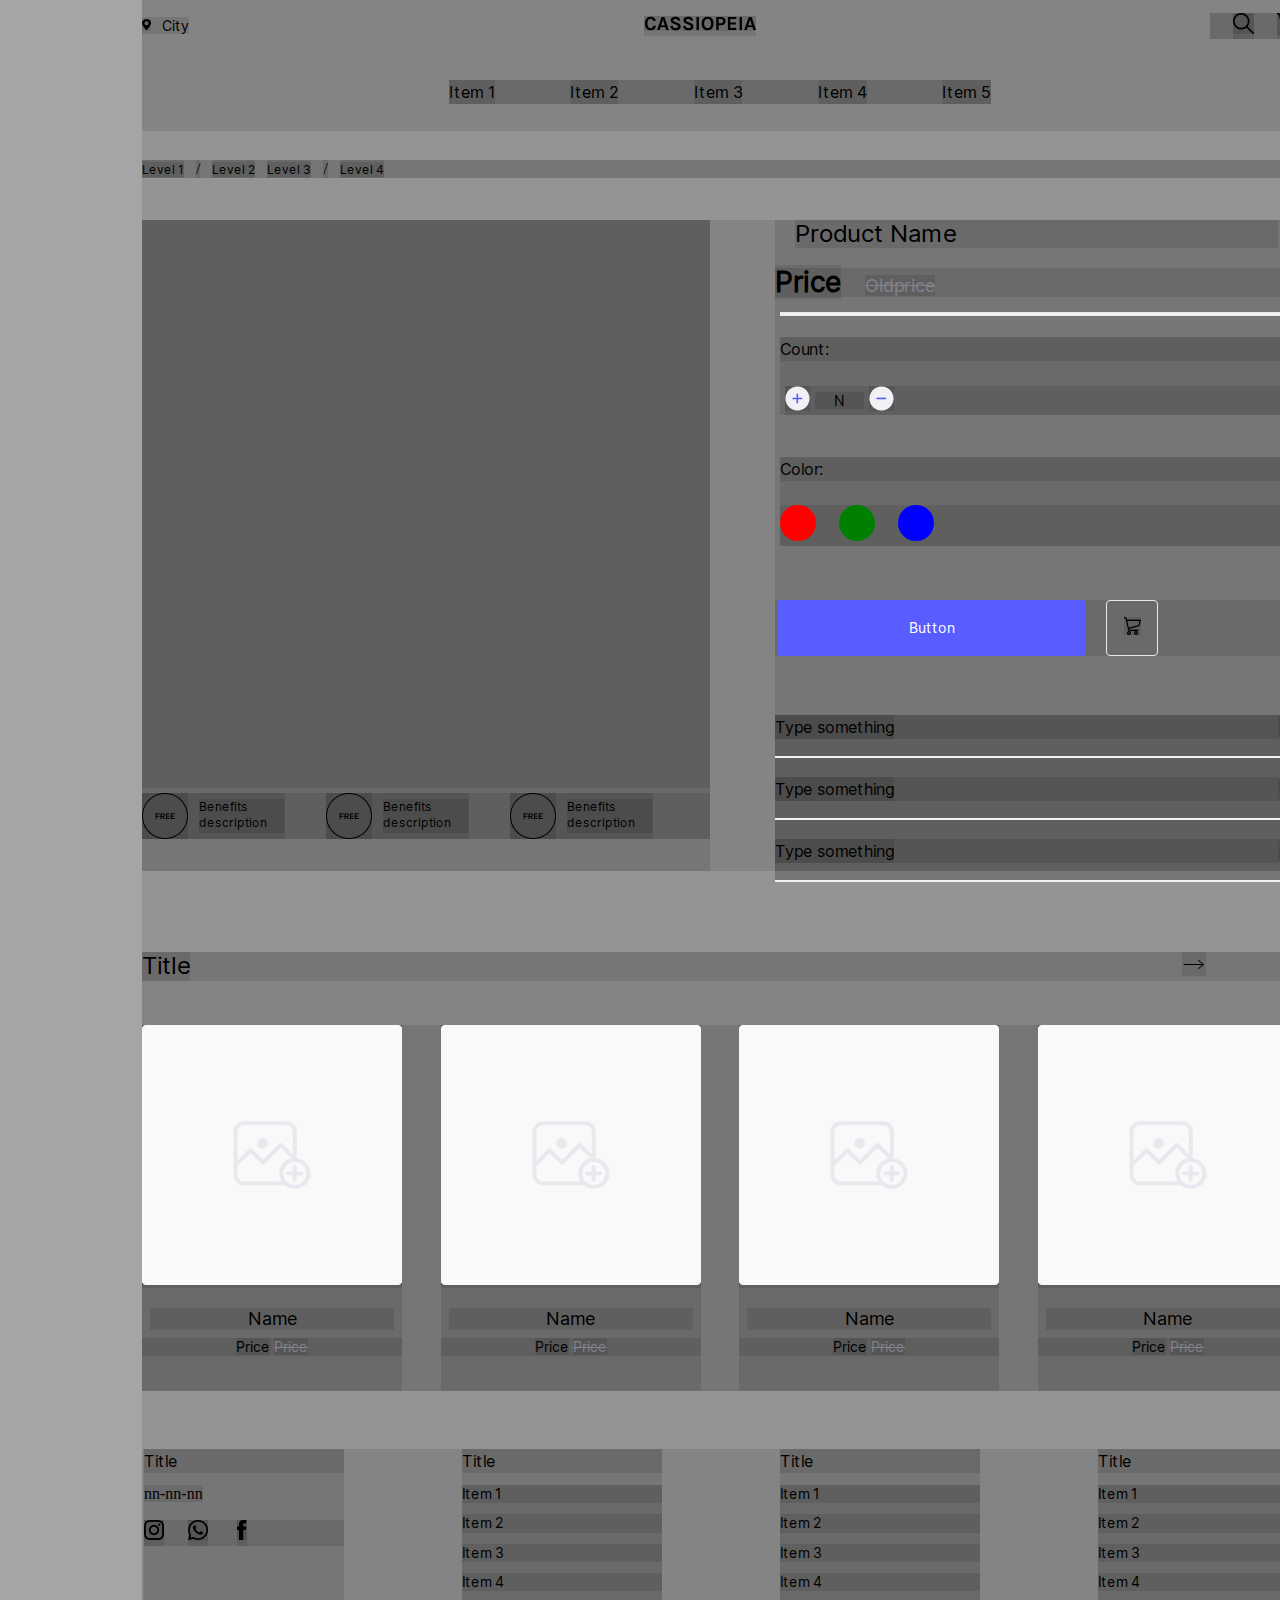
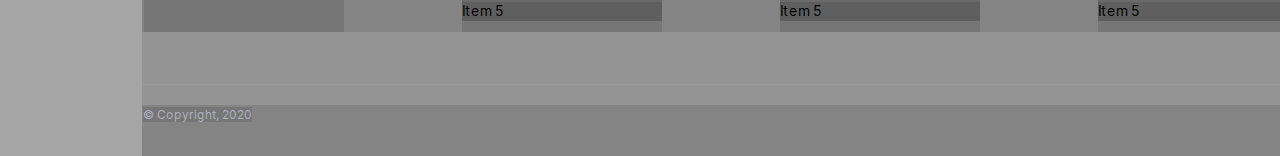
<file: Cassiopeia UI kit/Level 1/Level 2/Level 3/Level 4/product-card.html>
<!DOCTYPE html>
<html lang="en">
<head>
    <meta charset="UTF-8">
    <meta name="viewport" content="width=device-width, initial-scale=1.0">
    <meta name="robots" content="noindex, nofollow"/>
    <link rel="stylesheet" href="../../../src/css/normalize.css">
    <link rel="stylesheet" href="../../../src/css/style__product-card.css">
    <title>Cassiopeia</title>
</head>
<body>
    <div class="wrap">
        <header class="header">
            <div class="container">
                <div class="header__top-inner">
                    <div class="header__top-left">
                        <img src="../../../images/location.png"  alt="location" /> 
                        <a class="top-left__city" href="ссылка">City</a>
                    </div>
                    <div class="header__top-center">
                        <a class="header__logo logo logo--header" href="/">
                            <img src="../../../images/cassiopeia.black.png" alt="Cassiopeia" />
                        </a>
                    </div>
                    <div class="header__top-right">
                        <ul>
                            <li><a class="top-right__search" href="сслыка">
                                <img src="../../../images/magnifier.png" alt="Search"></a>
                            </li>
                            <li><a class="top-right__shape" href="сслыка">
                                <img src="../../../images/cart.png" alt="Cart"></a>
                            </li> 
                        </ul>
                    </div>
                </div>
                <div class = "header__bottom-inner">
                    <nav class="header__bottom-category">
                        <ul>
                            <li><a class="category__item" href="ссылка"> Item 1 </a></li>
                            <li><a class="category__item" href="ссылка"> Item 2 </a></li>
                            <li><a class="category__item" href="ссылка"> Item 3 </a></li>
                            <li><a class="category__item" href="ссылка"> Item 4 </a></li>
                            <li><a class="category__item" href="ссылка"> Item 5 </a></li>
                        </ul>
                    </nav>
                </div>
            </div>
        </header>
        <main class="main">
            <div class="hero">
                <div class="hero__breadcrumbs">
                    <ul itemscope itemtype="https://schema.org/BreadcrumbList">
                        <li itemprop="itemListElement" itemscope itemtype="https://schema.org/ListItem">
                            <a href="/" title="Level 1" itemprop="item">
                                <span itemprop="name">Level 1</span>
                                <meta itemprop="position" content="0">
                            </a></li>
                        <li>/</li>    
                        <li itemprop="itemListElement" itemscope itemtype="https://schema.org/ListItem">
                            <a href="/Level 2/" title="Level 2" itemprop="item">
                                <span itemprop="name">Level 2</span>
                                <meta itemprop="position" content="1">
                            </a></li>
                        <li itemprop="itemListElement" itemscope itemtype="https://schema.org/ListItem">
                            <a href="/Level 2/Level 3/" title="Level 3" itemprop="item">
                                <span itemprop="name">Level 3</span>
                                <meta itemprop="position" content="2">
                            </a>
                        </li>
                        <li>/</li>
                        <li itemprop="itemListElement" itemscope itemtype="https://schema.org/ListItem">
                            <a href="/Level 2/Level 3/Level 4/" title="Level 4" itemprop="item">
                                <span itemprop="name">Level 4</span>
                                <meta itemprop="position" content="3">
                            </a>
                        </li>
                    </ul>
                </div>
                <div class="productCard">
                    <div class="productCard__left">
                        <div class="productCard__image">
                            <img src="../../../images/product-card__photo.png" alt="Photo">
                        </div>
                        <div class="productCard__benefits">
                            <ul>
                                <li>
                                    <img src="../../../images/benefits.png" alt="Benefits">
                                    <p>Benefits description</p>
                                </li>
                                <li>
                                    <img src="../../../images/benefits.png" alt="Benefits">
                                    <p>Benefits description</p>
                                </li>
                                <li>
                                    <img src="../../../images/benefits.png" alt="Benefits">
                                    <p>Benefits description</p>
                                </li>
                            </ul>
                        </div>
                    </div>
                    <div class="productCard__right">
                        <h3>Product Name</h3>
                        <div class="productCard__prices">
                            <span class="productCard__price">Price</span>
                            <span class="productCard__priceOld">Oldprice</span>
                        </div>
                        <div class="productCard__line"></div>
                        <div class="productCard__counter">
                            <p>Count:</p>
                            <div class="counter__component">
                                <button class="counter__plus">
                                    <img src="../../../images/icon__plus.png" alt="Plus">
                                </button>
                                <span class="counter__resoult">N</span>
                                <button class="counter__minus">
                                    <img src="../../../images/icon__minus.png" alt="Minus">
                                </button>
                            </div>
                        </div>
                        <div class="productCard__color">
                            <p>Color:</p>
                            <div class="color__component">
                                <button class="color__first"></button>
                                <button class="color__second"></button>
                                <button class="color__third"></button>
                            </div>
                        </div>
                        <div class="productCard__buyButtons">
                            <button class="productCard__button">Button</button>
                            <button class="productCard__buttonShape">
                                <img src="../../../images/product__cart.png" alt="To cart">
                            </button>
                        </div>
                        
                       <div class="productCard__characteristics">
                           <ul>
                                <li class="characteristics">
                                   <p>Type something</p>
                                   <img src="../../../images/characteristics_plus.png" alt="Plus">
                                </li>
                                <li><div class="characteristics__line"></div></li>
                                <li class="characteristics">
                                    <p>Type something</p>
                                    <img src="../../../images/characteristics_plus.png" alt="Plus">
                                </li>
                                <li><div class="characteristics__line"></div></li>
                                <li class="characteristics">
                                    <p>Type something</p>
                                    <img src="../../../images/characteristics_plus.png" alt="Plus">
                                </li>
                                <li><div class="characteristics__line"></div></li>
                           </ul>
                       </div>  
                    </div>
                </div>
                <div class="hero__section">
                    <div class="section__header">
                        <h2>Title</h2>
                        <button>
                            <img src="../../../images/arrow_right_black.png" alt="Next">
                        </button>
                    </div>
                    <ul>
                        <li>
                            <a href="ссылка" class="card" title="Name">
                                <span class="card__image"><img src="../../../images/block.png" alt="FirstCard"></span>
                                <h3 class="card__title">Name</h3>
                                <div class="card__prices">
                                    <span class="card__price">Price</span>
                                    <span class="card__priceOld">Price</span> 
                                </div>   
                            </a>
                        </li>
                        <li>
                            <a href="ссылка" class="card" title="Name">
                                <span class="card__image"><img src="../../../images/block.png" alt="SecondCard"></span>
                                <h3 class="card__title">Name</h3>
                                <div class="card__prices">
                                    <span class="card__price">Price</span>
                                    <span class="card__priceOld">Price</span> 
                                </div>   
                            </a>
                        </li>
                        <li>
                            <a href="ссылка" class="card" title="Name">
                                <span class="card__image"><img src="../../../images/block.png" alt="ThirdCard"></span>
                                <h3 class="card__title">Name</h3>
                                <div class="card__prices">
                                    <span class="card__price">Price</span>
                                    <span class="card__priceOld">Price</span> 
                                </div>   
                            </a>
                        </li>
                        <li>
                            <a href="ссылка" class="card" title="Name">
                                <span class="card__image"><img src="../../../images/block.png" alt="FourthCard"></span>
                                <h3 class="card__title">Name</h3>
                                <div class="card__prices">
                                    <span class="card__price">Price</span>
                                    <span class="card__priceOld">Price</span> 
                                </div>   
                            </a>
                        </li>
                    </ul>
                </div>
            </div>
        </main>
        <footer class="footer">
            <div class="container">
                <div class="footer__top-inner">
                    <div class="footer__column-first footer__column">
                            <h3 class="column__title">Title</h3>
                            <span>nn-nn-nn</span>
                            <ul class="column__social-list">
                                <li class="instagramm"><a href="#instagramm" target="_blank" rel="nofollow">
                                    <img src="../../../images/instagramm.png" alt="Instagramm">
                                </a></li>
                                <li class="whatsup"><a href="#whatsup" target="_blank" rel="nofollow">
                                    <img src="../../../images/whatsup.png" alt="What's Up">
                                </a></li>
                                <li class="fb"><a href="#fb" target="_blank" rel="nofollow">
                                    <img src="../../../images/facebook.png" alt="Facebook">
                                </a></li>
                            </ul>
                    </div>
                    <div class="footer__column-second footer__column">
                        <h3 class="column__title">Title</h3>
                            <ul>
                                <li class="column__title-list"><a href="ссылка" class="card" title="Item 1">Item 1</a></li>
                                <li class="column__title-list"><a href="ссылка" class="card" title="Item 2">Item 2</a></li>
                                <li class="column__title-list"><a href="ссылка" class="card" title="Item 3">Item 3</a></li>
                                <li class="column__title-list"><a href="ссылка" class="card" title="Item 4">Item 4</a></li>
                                <li class="column__title-list"><a href="ссылка" class="card" title="Item 5">Item 5</a></li>
                            </ul>
                    </div>
                    <div class="footer__column-third footer__column">
                        <h3 class="column__title">Title</h3>
                            <ul>
                                <li class="column__title-list"><a href="ссылка" class="card" title="Item 1">Item 1</a></li>
                                <li class="column__title-list"><a href="ссылка" class="card" title="Item 2">Item 2</a></li>
                                <li class="column__title-list"><a href="ссылка" class="card" title="Item 3">Item 3</a></li>
                                <li class="column__title-list"><a href="ссылка" class="card" title="Item 4">Item 4</a></li>
                                <li class="column__title-list"><a href="ссылка" class="card" title="Item 5">Item 5</a></li>
                            </ul>
                    </div>
                    <div class="footer__column-fourth footer__column">
                        <h3 class="column__title">Title</h3>
                            <ul>
                                <li class="column__title-list"><a href="ссылка" class="card" title="Item 1">Item 1</a></li>
                                <li class="column__title-list"><a href="ссылка" class="card" title="Item 2">Item 2</a></li>
                                <li class="column__title-list"><a href="ссылка" class="card" title="Item 3">Item 3</a></li>
                                <li class="column__title-list"><a href="ссылка" class="card" title="Item 4">Item 4</a></li>
                                <li class="column__title-list"><a href="ссылка" class="card" title="Item 5">Item 5</a></li>
                            </ul>
                    </div>
                </div>
                <div class="footer__line"></div>
                <div class="footer__bottom-inner">
                    <span class="coopyright">&copy; Copyright,  2020</span>
                </div>
            </div>
        </footer>
    </div>
    
    
</body>
</html>
</file>
<file: Cassiopeia UI kit/Level 1/src/css/style.css>
* {
    margin: 0;
    padding: 0;
    background-color: rgba(0,0,0,0.1)
}

button {
    padding: 0;
    border: none;
    font: inherit;
    color: inherit;
    background-color: transparent;
}

@font-face {
    font-family: "Inter"; /* Имя шрифта */
    src: url('../fonts/Inter-Regular.ttf'); /* Путь к файлу со шрифтом */
}

@font-face {
    font-family: "Roboto"; /* Имя шрифта */
    src: url('../fonts/Roboto-Regular.ttf'); /* Путь к файлу со шрифтом */
}

ul {
    list-style: none;
}

.wrap {
    width: 1440px;
    /* display: flex;
    justify-content: center; */
}

.header {
    display: flex;
    justify-content: center;
}
.container {
    width: 1156px;
    
}

.header__top-inner {
    /* Установим Flex контейнер */
    display: flex; 
    /* Row - в строку слева на право, Nowrap - отображаются в 1 ряд, чтобы уместиться в ширину контейнера */
    flex-flow: row nowrap;
    /* Распределяет пространство между и вокруг элементов контента */
    justify-content: space-between;
    /* Элементы располагаются по центру поперечной оси */
    align-items: center;
    position: relative;
    height: 51.86px;
    
}

.header__top-left {
    font-family: Inter;
    font-style: normal;
    font-weight: 500;
    font-size: 14px;
    line-height: 17px;
    color: #000000;
}

.header__top-left a {
    margin-left: 7px;
    text-decoration: none;
    color: #000000;
}

.header__top-right ul {
    display: flex;
    flex-flow: row nowrap;
    padding: 0;
    list-style: none;
}

.header__top-right li {
    margin-left: 23px;
}

.header__top-right li :last-child {      
    margin-left: 0;
}

.header__bottom-inner {
    height: 79.64px;
    display: flex;
    flex-flow: row nowrap;
    justify-content: center;
    align-items: center;
    
}

.header__bottom-inner nav {
    display: flex; 
    flex-flow: row nowrap;
    justify-content: space-between;
    flex-grow: 0.33;
    order: 1;

    
}

.header__bottom-category ul  {
    width: 100%;
    display: flex;
    flex-flow: row nowrap;
    padding: 0;
    list-style: none;
    align-items: center;
    justify-content: space-between;
    

}

.header__bottom-category {
    flex-grow: 1; 
    
}

.header__bottom-category a {
    font-family: Inter;
    font-style: normal;
    font-weight: normal;
    font-size: 16px;
    line-height: 24px;
    color: #000000;
    flex: none;
    order: 0;
    align-self: center;
    text-decoration: none;
}

.main {
    display: flex; 
    flex-flow: row nowrap;
    justify-content: center;
}

.hero {
    width: 1156px;
}

.hero__slider {
    height: 482px;
    display: flex;
    flex-flow: column nowrap;
    justify-content: flex-end;
    padding-left: 100px;
    padding-right: 50px;
}

.hero__slider h2 {
    font-family: Roboto;
    font-style: normal;
    font-weight: 500;
    font-size: 32px;
    line-height: 38px;
    color: #000000;
    margin-top: 216px;
    margin-bottom: 20px;
}

.hero__slider p {
    font-family: Inter;
    font-style: normal;
    font-weight: 500;
    font-size: 18px;
    line-height: 22px;
    color: #000000;
    margin-bottom: 40px;
}

.slider__button {
    background: #595CFF;
    border-radius: 4px;
    padding: 16.5px 27.5px;
    width: 138px;
    font-family: Inter;
    font-style: normal;
    font-weight: 500;
    font-size: 14px;
    line-height: 17px;
    color: #FFFFFF;
}

.slider__button img {
    padding: 0;
    margin-left: 13.5px;
}

.slider__nextSlide {
    display: flex;
    justify-content: flex-end;
    align-items: flex-start;
    margin-bottom: 40px;
    margin-top: 32px;

}

.section__header {
    display: flex;
    justify-content: space-between;
    margin-top: 81px;
    margin-bottom: 44px;
}

.section__header img {
    height: 24px;
    right: 24px;
    margin-right: 92px;
}

.hero__section h2 {
    font-family: Inter;
    font-style: normal;
    font-weight: 500;
    font-size: 24px;
    line-height: 28px;
    color: #000000;
}

.hero__section ul {
    width: 100%;
    display: flex;
    flex-flow: row nowrap;
    padding: 0;
    list-style: none;
    align-items: center;
    justify-content: space-between;
   
}

.hero__section li {
    height: 366px;
    width: 260px;
    display: flex;
    flex-flow: column nowrap;
    align-items: center;
    text-align: center;
}

.card {
    text-decoration: none;
}

.card__title {
    font-family: Inter;
    font-style: normal;
    font-weight: 500;
    font-size: 18px;
    line-height: 22px;
    text-align: center;
    color: #000000;
    margin: 20px 8px auto 8px;
}

.card__prices {
    margin-top: 8px;
}

.card__price {
    font-family: Inter;
    font-style: normal;
    font-weight: 500;
    font-size: 14px;
    line-height: 17px;
    color: #000000;
    flex: none;
    order: 0;
    align-self: center;
    margin: 16px 0px;
}

.card__price-old {
    font-family: Inter;
    font-style: normal;
    font-weight: normal;
    font-size: 14px;
    line-height: 18px;
    text-decoration-line: line-through;
    color: #82828B;
    flex: none;
    order: 1;
    align-self: center;
    margin: 16px 0px;
    vertical-align: top;
}

.footer {
    display: flex; 
    flex-flow: row nowrap;
    justify-content: center;
}

.footer__top-inner {
    display: flex; 
    flex-flow: row nowrap;
    justify-content: flex-end;
    align-items: top;
    margin-top: 58px;
    margin-bottom: 52px;
}

.footer__column {
    width: 200px;
    margin-right: 118px;
}

.footer__column-fourth {
    margin-right: 0;
}

.column__title {
    font-family: Inter;
    font-style: normal;
    font-weight: normal;
    font-size: 16px;
    line-height: 24px;
    color: #000000;
    margin-bottom: 12px;
}

.column__title-list {
    margin-bottom: 11px
}

.card {
    font-family: Inter;
    font-style: normal;
    font-weight: 500;
    font-size: 14px;
    line-height: 17px;
    color: #000000;
    margin-bottom: 12px
}

.column__social-list {
    display: flex; 
    flex-flow: row nowrap;
    margin-top: 17px;
}

.instagramm {
    margin-right: 24px;
}

.whatsup {
    margin-right: 29px;
}

.footer__line {
    border-bottom: 1px solid #AFB1BD;
    mix-blend-mode: normal;
    opacity: 0.2;
    margin-bottom: 20px;
}

.footer__bottom-inner {
    padding-bottom: 33px;
}

.coopyright {
    font-family: Inter;
    font-style: normal;
    font-weight: normal;
    font-size: 12px;
    line-height: 16px;
    color: #AFB1BD;
    margin-left: 1px;
}
</file>
<file: Cassiopeia UI kit/Level 1/src/css/style__card-modal.css>
* {
    margin: 0;
    padding: 0;
    background-color: rgba(0,0,0,0.1)
}

button {
    padding: 0;
    border: none;
    font: inherit;
    color: inherit;
    background-color: transparent;
}

@font-face {
    font-family: "Inter"; /* Имя шрифта */
    src: url('../fonts/Inter-Regular.ttf'); /* Путь к файлу со шрифтом */
}

@font-face {
    font-family: "Roboto"; /* Имя шрифта */
    src: url('../fonts/Roboto-Regular.ttf'); /* Путь к файлу со шрифтом */
}

ul {
    list-style: none;
}

.wrap {
    width: 1440px;
    /* display: flex;
    justify-content: center; */
}

.header {
    display: flex;
    justify-content: center;
}
.container {
    width: 1156px;
    
}

.header__top-inner {
    /* Установим Flex контейнер */
    display: flex; 
    /* Row - в строку слева на право, Nowrap - отображаются в 1 ряд, чтобы уместиться в ширину контейнера */
    flex-flow: row nowrap;
    /* Распределяет пространство между и вокруг элементов контента */
    justify-content: space-between;
    /* Элементы располагаются по центру поперечной оси */
    align-items: center;
    position: relative;
    height: 51.86px;
    
}

.header__top-left {
    font-family: Inter;
    font-style: normal;
    font-weight: 500;
    font-size: 14px;
    line-height: 17px;
    color: #000000;
}

.header__top-left a {
    margin-left: 7px;
    text-decoration: none;
    color: #000000;
}

.header__top-right ul {
    display: flex;
    flex-flow: row nowrap;
    padding: 0;
    list-style: none;
}

.header__top-right li {
    margin-left: 23px;
}

.header__top-right li :last-child {      
    margin-left: 0;
}

.header__bottom-inner {
    height: 79.64px;
    display: flex;
    flex-flow: row nowrap;
    justify-content: center;
    align-items: center;
    
}

.header__bottom-inner nav {
    display: flex; 
    flex-flow: row nowrap;
    justify-content: space-between;
    flex-grow: 0.33;
    order: 1;

    
}

.header__bottom-category ul  {
    width: 100%;
    display: flex;
    flex-flow: row nowrap;
    padding: 0;
    list-style: none;
    align-items: center;
    justify-content: space-between;
    

}

.header__bottom-category {
    flex-grow: 1; 
    
}

.header__bottom-category a {
    font-family: Inter;
    font-style: normal;
    font-weight: normal;
    font-size: 16px;
    line-height: 24px;
    color: #000000;
    flex: none;
    order: 0;
    align-self: center;
    text-decoration: none;
}

.main {
    display: flex; 
    flex-flow: row nowrap;
    justify-content: center;
}

.hero {
    width: 1156px;
}

.hero__cart {
    display: flex;
    justify-content: flex-end;
}

.product__line {
    border: 1px solid #F0F0F5;
    width: 428px;
    margin-bottom: 18px;
    margin-left: 20px;
}

.checkout__rightPart {
    width: 475px;
    height: auto;
    /* background: #FFFFFF; */
    border: 1px solid #F0F0F5;
    box-sizing: border-box;
    border-radius: 8px;
}

.rightPart__header {
    display: flex;
    flex-flow: row nowrap;
    justify-content: space-between;
    align-items: center;
    margin: 20px 25.5px 40px 25.5px;
}

.rightPart__header h3 {
    font-family: Inter;
    font-style: normal;
    font-weight: 500;
    font-size: 24px;
    line-height: 28px;
    color: #000000;
}

.rightPart__header button {
    font-family: Inter;
    font-style: normal;
    font-weight: 500;
    font-size: 14px;
    line-height: 17px;
    color: #000000;
    display: flex;
    align-items: flex-end;
}

.rightPart__productCard {
    display: flex;
    flex-flow: row nowrap;
    width: 428px;
    height: 102px;
    margin-left: 20px;
    margin-top: 42px;
}

.productCard__img {
    width: 100px;
    height: 100px;
}

.productCard__header {
    display: flex;
    flex-flow: row nowrap;
    justify-content: space-between;
    margin-bottom: 18px;
}

.productCard__product {
    width: 100%;
    margin-left: 21px;
}

.productCard__product-name {
    font-family: Inter;
    font-style: normal;
    font-weight: normal;
    font-size: 16px;
    line-height: 24px;
    color: #000000;
}

.productCard__product-price {
    font-family: Inter;
    font-style: normal;
    font-weight: 500;
    font-size: 16px;
    line-height: 22px;
    color: #000000;
}

.counter__component {
    margin-left: 4.5px;
    display: flex; 
    flex-direction: row;
    align-items: center;
}


.counter__plus {
    margin-left: 5px;
}

.counter__resoult {
    font-family: Inter;
    font-style: normal;
    font-weight: 500;
    font-size: 14px;
    line-height: 17px;
    text-align: center;
    color: #000000;
    width: 49px;
    height: 17px;
}

.counter__minus {
    margin-right: 5px;
}

.productCard__color, .productCard__counter {
    margin-left: 5px;
}

.product__buttons {
    margin-top: 40px;
    margin-bottom: 40px;
}

.product__buttons-first {
    width: 266px;
    height: 40px;
    background: #F9F9FB;
    border: 1px solid #E6E6EB;
    box-sizing: border-box;
    border-radius: 4px;
    font-family: Inter;
    font-style: normal;
    font-weight: normal;
    font-size: 12px;
    line-height: 16px;
    color: #000000;
    margin-left: 20px;
    padding-left: 13px;
}

.product__buttons-first p {
    display: flex;
    align-items: flex-start
}

.product__buttons-second {
    width: 151px;
    height: 40px;
    background: #FFFFFF;
    border: 1px solid #595CFF;
    box-sizing: border-box;
    border-radius: 4px;
    font-family: Inter;
    font-style: normal;
    font-weight: 500;
    font-size: 14px;
    line-height: 17px;
    text-align: center;
    color: #000000;
}

.productCard__total {
    margin-bottom: 20px;
}

.total__item {
    display: flex;
    flex-flow: row nowrap;
    justify-content: space-between;
    margin-bottom: 14px;
}

.total__item p {
    margin-left: 21px;
    font-family: Inter;
    font-style: normal;
    font-weight: normal;
    font-size: 14px;
    line-height: 20px;
    color: #000000;
}

.total__item span {
    margin-right: 30px;
    font-family: Inter;
    font-style: normal;
    font-weight: 500;
    font-size: 14px;
    line-height: 17px;
    color: #000000;
    display: flex;
    align-items: flex-end;
}

.product__checkout {
    display: flex;
    justify-content: center;
    margin-top: 26px;
    margin-bottom: 20px;
}

.product__checkout-button {
    width: 221px;
    height: 46px;
    display: flex;
    flex-flow: row nowrap;
    justify-content: center;
    align-items: center;
    background: #595CFF;
    border-radius: 8px;
}

.product__checkout-button p {
    font-family: Inter;
    font-style: normal;
    font-weight: 500;
    font-size: 14px;
    line-height: 17px;
    color: #FFFFFF;
    margin-right: 13.5px;
}

.footer {
    display: flex; 
    flex-flow: row nowrap;
    justify-content: center;
}

.footer__top-inner {
    display: flex; 
    flex-flow: row nowrap;
    justify-content: flex-end;
    align-items: top;
    margin-top: 58px;
    margin-bottom: 52px;
}

.footer__column {
    width: 200px;
    margin-right: 118px;
}

.footer__column-fourth {
    margin-right: 0;
}

.column__title {
    font-family: Inter;
    font-style: normal;
    font-weight: normal;
    font-size: 16px;
    line-height: 24px;
    color: #000000;
    margin-bottom: 12px;
}

.column__title-list {
    margin-bottom: 11px
}

.card {
    font-family: Inter;
    font-style: normal;
    font-weight: 500;
    font-size: 14px;
    line-height: 17px;
    color: #000000;
    margin-bottom: 12px
}

.column__social-list {
    display: flex; 
    flex-flow: row nowrap;
    margin-top: 17px;
}

.instagramm {
    margin-right: 24px;
}

.whatsup {
    margin-right: 29px;
}

.footer__line {
    border-bottom: 1px solid #AFB1BD;
    mix-blend-mode: normal;
    opacity: 0.2;
    margin-bottom: 20px;
}

.footer__bottom-inner {
    padding-bottom: 33px;
}

.coopyright {
    font-family: Inter;
    font-style: normal;
    font-weight: normal;
    font-size: 12px;
    line-height: 16px;
    color: #AFB1BD;
    margin-left: 1px;
}
</file>
<file: Cassiopeia UI kit/Level 1/src/css/style__catalog-level-4.css>
* {
    margin: 0;
    padding: 0;
    background-color: rgba(0,0,0,0.1)
}

@font-face {
    font-family: "Inter"; /* Имя шрифта */
    src: url('../fonts/Inter-Regular.ttf'); /* Путь к файлу со шрифтом */
}

@font-face {
    font-family: "Roboto"; /* Имя шрифта */
    src: url('../fonts/Roboto-Regular.ttf'); /* Путь к файлу со шрифтом */
}

ul {
    list-style: none;
}

.wrap {
    width: 1440px;
    /* display: flex;
    justify-content: center; */
}

.header {
    display: flex;
    justify-content: center;
}
.container {
    width: 1156px;
    
}

.header__top-inner {
    /* Установим Flex контейнер */
    display: flex; 
    /* Row - в строку слева на право, Nowrap - отображаются в 1 ряд, чтобы уместиться в ширину контейнера */
    flex-flow: row nowrap;
    /* Распределяет пространство между и вокруг элементов контента */
    justify-content: space-between;
    /* Элементы располагаются по центру поперечной оси */
    align-items: center;
    position: relative;
    height: 51.86px;
    
}

.header__top-left {
    font-family: Inter;
    font-style: normal;
    font-weight: 500;
    font-size: 14px;
    line-height: 17px;
    color: #000000;
}

.header__top-left a {
    margin-left: 7px;
    text-decoration: none;
    color: #000000;
}

.header__top-right ul {
    display: flex;
    flex-flow: row nowrap;
    padding: 0;
    list-style: none;
}

.header__top-right li {
    margin-left: 23px;
}

.header__top-right li :last-child {      
    margin-left: 0;
}

.header__bottom-inner {
    height: 79.64px;
    display: flex;
    flex-flow: row nowrap;
    justify-content: center;
    align-items: center;
    
}

.header__bottom-inner nav {
    display: flex; 
    flex-flow: row nowrap;
    justify-content: space-between;
    flex-grow: 0.33;
    order: 1;

    
}

.header__bottom-category ul  {
    width: 100%;
    display: flex;
    flex-flow: row nowrap;
    padding: 0;
    list-style: none;
    align-items: center;
    justify-content: space-between;
    

}

.header__bottom-category {
    flex-grow: 1; 
    
}

.header__bottom-category a {
    font-family: Inter;
    font-style: normal;
    font-weight: normal;
    font-size: 16px;
    line-height: 24px;
    color: #000000;
    flex: none;
    order: 0;
    align-self: center;
    text-decoration: none;
}

.main {
    display: flex; 
    flex-flow: row nowrap;
    justify-content: center;
}

.hero {
    width: 1156px;
}

.hero__breadcrumbs {
    margin-bottom: 42.14px;
    margin-top: 28.36px;
}

.hero__breadcrumbs ul {
    display: flex; 
    flex-flow: row nowrap;  
}

.hero__breadcrumbs li {
    margin-right: 12px;
}

.hero__breadcrumbs a {
    font-family: Inter;
    font-style: normal;
    font-weight: normal;
    font-size: 12px;
    line-height: 16px;
    color: #000000; 
    flex: none;
    order: 2;
    align-self: center;
    /* margin: 12px 12px; */
    text-decoration: none;
}

h1 {
    font-family: Inter;
    font-style: normal;
    font-weight: 500;
    font-size: 32px;
    line-height: 38px;
    color: #000000;
}

.hero__filter {
    display: flex;
    flex-flow: row nowrap;
    justify-content: space-between;
}

.hero__filters {
    display: flex;
    flex-direction: row nowrap;
}

.hero__filters div {
    display: flex;
    flex-direction: row nowrap;
    margin-right: 80px;
}

.hero__filters p {
    margin-right: 16px;
    font-family: Inter;
    font-style: normal;
    font-weight: normal;
    font-size: 14px;
    line-height: 20px;
    color: #000000;
}

.hero__filters img {
    height: 5px;
    width: 9px;
}

.filter__amount {
    font-family: Inter;
    font-style: normal;
    font-weight: normal;
    font-size: 16px;
    line-height: 24px;
    text-align: right;  
    color: #000000;
}

.hero__line {
    width: 1154px;
    border: 1px solid #E6E6EB;
    margin-top: 16px;
    margin-bottom: 40px;
}

.hero__section ul {
    width: 100%;
    display: flex;
    flex-flow: row wrap;
    padding: 0;
    list-style: none;
    align-items: center;
    justify-content: space-between;
   
}

.hero__section li {
    height: 366px;
    width: 260px;
    display: flex;
    flex-flow: column nowrap;
    align-items: center;
    text-align: center;
    margin-bottom: 40px;
}

.card {
    text-decoration: none;
   
}

.card__title {
    font-family: Inter;
    font-style: normal;
    font-weight: 500;
    font-size: 18px;
    line-height: 22px;
    text-align: center;
    color: #000000;
    margin: 20px 8px auto 8px;
}

.card__prices {
    margin-top: 8px;
}

.card__price {
    font-family: Inter;
    font-style: normal;
    font-weight: 500;
    font-size: 14px;
    line-height: 17px;
    color: #000000;
    flex: none;
    order: 0;
    align-self: center;
    margin: 16px 0px;
}

.card__priceOld {
    font-family: Inter;
    font-style: normal;
    font-weight: normal;
    font-size: 14px;
    line-height: 18px;
    text-decoration-line: line-through;
    color: #82828B;
    flex: none;
    order: 1;
    align-self: center;
    margin: 16px 0px;
    vertical-align: top;
}

.hero__section-buttons {
    display: flex;
    justify-content: center;
    margin-bottom: 100px;
}

.hero__section-more {
    background: #595CFF;
    border-radius: 4px;
    font-family: Inter;
    font-style: normal;
    font-weight: 500;
    font-size: 14px;
    line-height: 17px;
    text-align: center;
    color: #FFFFFF;
    width: 223px;
    height: 46px;
}

.footer {
    display: flex; 
    flex-flow: row nowrap;
    justify-content: center;
}

.footer__top-inner {
    display: flex; 
    flex-flow: row nowrap;
    justify-content: flex-end;
    align-items: top;
    margin-top: 58px;
    margin-bottom: 52px;
}

.footer__column {
    width: 200px;
    margin-right: 118px;
}

.footer__column-fourth {
    margin-right: 0;
}

.column__title {
    font-family: Inter;
    font-style: normal;
    font-weight: normal;
    font-size: 16px;
    line-height: 24px;
    color: #000000;
    margin-bottom: 12px;
}

.column__title-list {
    margin-bottom: 11px
}

.card {
    font-family: Inter;
    font-style: normal;
    font-weight: 500;
    font-size: 14px;
    line-height: 17px;
    color: #000000;
    margin-bottom: 12px
}

.column__social-list {
    display: flex; 
    flex-flow: row nowrap;
    margin-top: 17px;
}

.instagramm {
    margin-right: 24px;
}

.whatsup {
    margin-right: 29px;
}

.footer__line {
    border-bottom: 1px solid #AFB1BD;
    mix-blend-mode: normal;
    opacity: 0.2;
    margin-bottom: 20px;
}

.footer__bottom-inner {
    padding-bottom: 33px;
}

.coopyright {
    font-family: Inter;
    font-style: normal;
    font-weight: normal;
    font-size: 12px;
    line-height: 16px;
    color: #AFB1BD;
    margin-left: 1px;
}
</file>
<file: Cassiopeia UI kit/Level 1/src/css/style__checkout.css>
* {
    margin: 0;
    padding: 0;
    background-color: rgba(0,0,0,0.1)
}

button {
    padding: 0;
    border: none;
    font: inherit;
    color: inherit;
    background-color: transparent;
}

@font-face {
    font-family: "Inter"; /* Имя шрифта */
    src: url('../fonts/Inter-Regular.ttf'); /* Путь к файлу со шрифтом */
}

@font-face {
    font-family: "Roboto"; /* Имя шрифта */
    src: url('../fonts/Roboto-Regular.ttf'); /* Путь к файлу со шрифтом */
}

ul {
    list-style: none;
}

.wrap {
    width: 1440px;
    /* display: flex;
    justify-content: center; */
}

.header {
    display: flex;
    justify-content: center;
}
.container {
    width: 1156px;
    
}

.header__top-inner {
    /* Установим Flex контейнер */
    display: flex; 
    /* Row - в строку слева на право, Nowrap - отображаются в 1 ряд, чтобы уместиться в ширину контейнера */
    flex-flow: row nowrap;
    /* Распределяет пространство между и вокруг элементов контента */
    justify-content: space-between;
    /* Элементы располагаются по центру поперечной оси */
    align-items: center;
    position: relative;
    height: 51.86px;
    
}

.header__top-left {
    font-family: Inter;
    font-style: normal;
    font-weight: 500;
    font-size: 14px;
    line-height: 17px;
    color: #000000;
}

.header__top-left a {
    margin-left: 7px;
    text-decoration: none;
    color: #000000;
}

.header__top-right ul {
    display: flex;
    flex-flow: row nowrap;
    padding: 0;
    list-style: none;
}

.header__top-right li {
    margin-left: 23px;
}

.header__top-right li :last-child {      
    margin-left: 0;
}

.header__bottom-inner {
    height: 79.64px;
    display: flex;
    flex-flow: row nowrap;
    justify-content: center;
    align-items: center;
    
}

.header__bottom-inner nav {
    display: flex; 
    flex-flow: row nowrap;
    justify-content: space-between;
    flex-grow: 0.33;
    order: 1;

    
}

.header__bottom-category ul  {
    width: 100%;
    display: flex;
    flex-flow: row nowrap;
    padding: 0;
    list-style: none;
    align-items: center;
    justify-content: space-between;
    

}

.header__bottom-category {
    flex-grow: 1; 
    
}

.header__bottom-category a {
    font-family: Inter;
    font-style: normal;
    font-weight: normal;
    font-size: 16px;
    line-height: 24px;
    color: #000000;
    flex: none;
    order: 0;
    align-self: center;
    text-decoration: none;
}

.main {
    display: flex; 
    flex-flow: row nowrap;
    justify-content: center;
}

.hero {
    width: 1156px;
}

.hero__breadcrumbs {
    margin-bottom: 42.14px;
    margin-top: 28.36px;
}

.hero__breadcrumbs ul {
    display: flex; 
    flex-flow: row nowrap;  
}

.hero__breadcrumbs li {
    margin-right: 12px;
}

.hero__breadcrumbs a {
    font-family: Inter;
    font-style: normal;
    font-weight: normal;
    font-size: 12px;
    line-height: 16px;
    color: #000000; 
    flex: none;
    order: 2;
    align-self: center;
    /* margin: 12px 12px; */
    text-decoration: none;
}

h1 {
    font-family: Inter;
    font-style: normal;
    font-weight: 500;
    font-size: 32px;
    line-height: 38px;
    color: #000000;
}

.leftPart__progress ul {
    display: flex;
    flex-flow: row nowrap;
}

.hero__checkout {
    display: flex;
    flex-flow: row nowrap;
    justify-content: space-between;
    margin-bottom: 392.5px;
}

.hero__progress-one {
    height: 24px;
    width: 24px;
    border-radius: 50%;
    background:#595CFF;
    font-family: Inter;
    font-style: normal;
    font-weight: normal;
    font-size: 12px;
    line-height: 16px;
    color: #FFFFFF;
    margin-right: 8px;
}

.hero__progress-two {
    font-family: Inter;
    font-style: normal;
    font-weight: normal;
    font-size: 16px;
    line-height: 24px;
    color: #595CFF;
    align-self: center;
}

.hero__progress-three {
    border: 2px solid #000000;
    width: 56px;
    margin-left: 20px;
    margin-right: 20px;
}

.leftPart__progress li {
    display: flex;
    align-items: center;
    justify-content: center;
}

.hero__progress-four {
    height: 24px;
    width: 24px;
    border-radius: 50%;
    border: 1px solid #595CFF;
    font-family: Inter;
    font-style: normal;
    font-weight: normal;
    font-size: 12px;
    line-height: 16px;
    color: #FFFFFF;
    display: flex;
    justify-content: center;
    align-items: center;
    margin-right: 8px;
}

.hero__progress-five {
    font-family: Inter;
    font-style: normal;
    font-weight: normal;
    font-size: 16px;
    line-height: 24px;
    color: #000000;
}

.hero__progress-six {
    border: 2px solid #F0F0F5;
    width: 56px;
    margin-left: 20px;
    margin-right: 20px;
}

.hero__progress-seven {
    height: 24px;
    width: 24px;
    border-radius: 50%;
    border: 1px solid #AFB1BD;
    font-family: Inter;
    font-style: normal;
    font-weight: normal;
    font-size: 12px;
    line-height: 16px;
    color: #AFB1BD;
    display: flex;
    justify-content: center;
    align-items: center;
    margin-right: 8px;
}

.hero__progress-eight {
    font-family: Inter;
    font-style: normal;
    font-weight: normal;
    font-size: 16px;
    line-height: 24px;
    color: #AFB1BD;
}

.leftPart__delivery {
    width: 459.5px;
    height: 540.5px;
    margin-top: 80px;
}

.delivery__titles {
    font-family: Inter;
    font-style: normal;
    font-weight: normal;
    font-size: 16px;
    line-height: 24px;
    color: #000000;
    margin-bottom: 20px;
}

.delivery__radiobuttons span {
    display: flex;
    flex-flow: row nowrap;
    justify-content: space-between;
    border: 1px solid #F0F0F5;
    border-radius: 4px;
    margin-bottom: 20px;
    width: 435px;
}

.radiobuttons__block {
    display: flex;
    flex-flow: row nowrap;
}

.radiobuttons__radiobutton {
    width: 20px;
    height: 20px;
    border-radius: 50%;
    border: 1px solid #595CFF;
    margin: 20px;
}

.method__title {
    font-family: Inter;
    font-style: normal;
    font-weight: normal;
    font-size: 14px;
    line-height: 20px;
    color: #000000;
    margin-top: 11px;
    margin-bottom: 2px;
}

.method__description {
    font-family: Inter;
    font-style: normal;
    font-weight: normal;
    font-size: 12px;
    line-height: 16px;
    color: #000000;
}

.radiobuttons__price {
    font-family: Inter;
    font-style: normal;
    font-weight: normal;
    font-size: 12px;
    line-height: 16px;
    color: #000000;
    margin: 13px 20px 31px auto;
}

.address__form, .date__form {
    display: flex;
    flex-flow: row nowrap;
    margin-bottom: 20px;
}

.address__form-first {
    display: flex;
    flex-flow: row nowrap;
    align-items: center;
    justify-content: space-between;
    width: 135px;
    height: 40px;
    background: #F9F9FB;
    border-radius: 4px;
}

.address__form-first span {
    font-family: Inter;
    font-style: normal;
    font-weight: normal;
    font-size: 12px;
    line-height: 16px;
    color: #000000;
    display: flex;
    flex-flow: row wrap;
    align-content: center;
    margin-left: 16px;
}

.address__form-first img {
    width: 9px;
    height: 6px;
    margin-right: 16px;
}

.address__form-second {
    width: 279px;
    height: 40px;
    background: #F9F9FB;
    border-radius: 4px;
    font-family: Inter;
    font-style: normal;
    font-weight: normal;
    font-size: 12px;
    line-height: 16px;
    color: #000000;
    display: flex;
    flex-flow: row wrap;
    align-content: center;
    margin-left: 20px;
}

.address__form-second span {
    margin-left: 13px;
}

.date__form-first, .date__form-second {
    display: flex;
    flex-flow: row nowrap;
    align-items: center;
    justify-content: space-between;
    width: 207px;
    height: 40px;
    background: #F9F9FB;
    border-radius: 4px;
}

.date__form-first span, .date__form-second span {
    font-family: Inter;
    font-style: normal;
    font-weight: normal;
    font-size: 12px;
    line-height: 16px;
    color: #000000;
    display: flex;
    flex-flow: row wrap;
    align-content: center;
    margin-left: 16px;
}

.date__form-first img, .date__form-second img {
    width: 9px;
    height: 6px;
    margin-right: 16px;
}

.date__form-second {
    margin-left: 20px;
}

.delivery__line {
    width: 457px;
    border: 1px solid #E6E6EB;
    margin-bottom: 20px;
}

.delivery__buttonsBottom {
    display: flex;
    flex-direction: row;
}

.buttonsBottom__back {
    margin-right: 140px;
    display: flex;
    flex-flow: row wrap;
    align-items: center;
}

.buttonsBottom__back span {
    margin-left: 12.5px;
    font-family: Inter;
    font-style: normal;
    font-weight: normal;
    font-size: 14px;
    line-height: 20px;
    color: #000000;
}

.buttonsBottom__next {
    display: flex;
    flex-flow: row wrap;
    align-items: center;
    height: 46px;
    width: 174px;
    background: #595CFF;
    border-radius: 8px;
}

.buttonsBottom__next span {
    font-family: Inter;
    font-style: normal;
    font-weight: 500;
    font-size: 14px;
    line-height: 17px;
    color: #FFFFFF;
    margin-left: 39px;
    margin-right: 13.5px;
    
}

.checkout__rightPart {
    width: 440px;
    height: 333px;
    border: 1px solid #F0F0F5;
    box-sizing: border-box;
    border-radius: 8px;
}

.rightPart__header {
    display: flex;
    flex-flow: row nowrap;
    justify-content: space-between;
    margin: 20px 25.5px 40px 25.5px;
}

.rightPart__header h4 {
    font-family: Inter;
    font-style: normal;
    font-weight: 500;
    font-size: 18px;
    line-height: 22px;
    color: #000000;
}

.rightPart__header button {
    font-family: Inter;
    font-style: normal;
    font-weight: 500;
    font-size: 14px;
    line-height: 17px;
    color: #000000;
    display: flex;
    align-items: flex-end;
}

.rightPart__productCard {
    display: flex;
    flex-flow: row nowrap;
    width: 382px;
    height: 102px;
    margin-left: 29px;
    margin-bottom: 40px;
}

.productCard__img {
    width: 100px;
    height: 100px;
}

.productCard__header {
    display: flex;
    flex-flow: row nowrap;
    justify-content: space-between;
    margin-bottom: 18px;
}

.productCard__product {
    width: 100%;
    margin-left: 21px;
}

.productCard__product-name {
    font-family: Inter;
    font-style: normal;
    font-weight: normal;
    font-size: 16px;
    line-height: 24px;
    color: #000000;
}

.productCard__product-price {
    font-family: Inter;
    font-style: normal;
    font-weight: 500;
    font-size: 16px;
    line-height: 22px;
    color: #000000;
}

.counter__component {
    margin-left: 4.5px;
    display: flex; 
    flex-direction: row;
    align-items: center;
}


.counter__plus {
    margin-left: 5px;
}

.counter__resoult {
    font-family: Inter;
    font-style: normal;
    font-weight: 500;
    font-size: 14px;
    line-height: 17px;
    text-align: center;
    color: #000000;
    width: 49px;
    height: 17px;
}

.counter__minus {
    margin-right: 5px;
}

.productCard__color, .productCard__counter {
    margin-left: 5px;
}

.productCard__total {
    margin-bottom: 20px;
}

.total__line {
    border: 1px solid #F0F0F5;
    width: 398px;
    margin-left: 20px;
    margin-bottom: 17px;
}

.total__item {
    display: flex;
    flex-flow: row nowrap;
    justify-content: space-between;
}

.total__item p {
    margin-left: 21px;
    font-family: Inter;
    font-style: normal;
    font-weight: normal;
    font-size: 14px;
    line-height: 20px;
    color: #000000;
}

.total__item span {
    margin-right: 30px;
    font-family: Inter;
    font-style: normal;
    font-weight: 500;
    font-size: 14px;
    line-height: 17px;
    color: #000000;
    display: flex;
    align-items: flex-end;
}

.footer {
    display: flex; 
    flex-flow: row nowrap;
    justify-content: center;
}

.footer__top-inner {
    display: flex; 
    flex-flow: row nowrap;
    justify-content: flex-end;
    align-items: top;
    margin-top: 58px;
    margin-bottom: 52px;
}

.footer__column {
    width: 200px;
    margin-right: 118px;
}

.footer__column-fourth {
    margin-right: 0;
}

.column__title {
    font-family: Inter;
    font-style: normal;
    font-weight: normal;
    font-size: 16px;
    line-height: 24px;
    color: #000000;
    margin-bottom: 12px;
}

.column__title-list {
    margin-bottom: 11px
}

.card {
    font-family: Inter;
    font-style: normal;
    font-weight: 500;
    font-size: 14px;
    line-height: 17px;
    color: #000000;
    margin-bottom: 12px
}

.column__social-list {
    display: flex; 
    flex-flow: row nowrap;
    margin-top: 17px;
}

.instagramm {
    margin-right: 24px;
}

.whatsup {
    margin-right: 29px;
}

.footer__line {
    border-bottom: 1px solid #AFB1BD;
    mix-blend-mode: normal;
    opacity: 0.2;
    margin-bottom: 20px;
}

.footer__bottom-inner {
    padding-bottom: 33px;
}

.coopyright {
    font-family: Inter;
    font-style: normal;
    font-weight: normal;
    font-size: 12px;
    line-height: 16px;
    color: #AFB1BD;
    margin-left: 1px;
}
</file>
<file: Cassiopeia UI kit/Level 1/src/css/style__product-card.css>
* {
    margin: 0;
    padding: 0;
    background-color: rgba(0,0,0,0.1)
}

button {
    padding: 0;
    border: none;
    font: inherit;
    color: inherit;
    background-color: transparent;
}

@font-face {
    font-family: "Inter"; /* Имя шрифта */
    src: url('../fonts/Inter-Regular.ttf'); /* Путь к файлу со шрифтом */
}

@font-face {
    font-family: "Roboto"; /* Имя шрифта */
    src: url('../fonts/Roboto-Regular.ttf'); /* Путь к файлу со шрифтом */
}

ul {
    list-style: none;
}

.wrap {
    width: 1440px;
    /* display: flex;
    justify-content: center; */
}

.header {
    display: flex;
    justify-content: center;
}
.container {
    width: 1156px;
    
}

.header__top-inner {
    /* Установим Flex контейнер */
    display: flex; 
    /* Row - в строку слева на право, Nowrap - отображаются в 1 ряд, чтобы уместиться в ширину контейнера */
    flex-flow: row nowrap;
    /* Распределяет пространство между и вокруг элементов контента */
    justify-content: space-between;
    /* Элементы располагаются по центру поперечной оси */
    align-items: center;
    position: relative;
    height: 51.86px;
    
}

.header__top-left {
    font-family: Inter;
    font-style: normal;
    font-weight: 500;
    font-size: 14px;
    line-height: 17px;
    color: #000000;
}

.header__top-left a {
    margin-left: 7px;
    text-decoration: none;
    color: #000000;
}

.header__top-right ul {
    display: flex;
    flex-flow: row nowrap;
    padding: 0;
    list-style: none;
}

.header__top-right li {
    margin-left: 23px;
}

.header__top-right li :last-child {      
    margin-left: 0;
}

.header__bottom-inner {
    height: 79.64px;
    display: flex;
    flex-flow: row nowrap;
    justify-content: center;
    align-items: center;
    
}

.header__bottom-inner nav {
    display: flex; 
    flex-flow: row nowrap;
    justify-content: space-between;
    flex-grow: 0.33;
    order: 1;

    
}

.header__bottom-category ul  {
    width: 100%;
    display: flex;
    flex-flow: row nowrap;
    padding: 0;
    list-style: none;
    align-items: center;
    justify-content: space-between;
    

}

.header__bottom-category {
    flex-grow: 1; 
    
}

.header__bottom-category a {
    font-family: Inter;
    font-style: normal;
    font-weight: normal;
    font-size: 16px;
    line-height: 24px;
    color: #000000;
    flex: none;
    order: 0;
    align-self: center;
    text-decoration: none;
}

.main {
    display: flex; 
    flex-flow: row nowrap;
    justify-content: center;
}

.hero {
    width: 1156px;
}

.hero__breadcrumbs {
    margin-bottom: 42.14px;
    margin-top: 28.36px;
}

.hero__breadcrumbs ul {
    display: flex; 
    flex-flow: row nowrap;  
}

.hero__breadcrumbs li {
    margin-right: 12px;
}

.hero__breadcrumbs a {
    font-family: Inter;
    font-style: normal;
    font-weight: normal;
    font-size: 12px;
    line-height: 16px;
    color: #000000; 
    flex: none;
    order: 2;
    align-self: center;
    /* margin: 12px 12px; */
    text-decoration: none;
}

.productCard {
    display: flex; 
    flex-flow: row nowrap;  
    justify-content: space-between;
}

.productCard__benefits ul {
    display: flex; 
    flex-flow: row nowrap;  
} 

.productCard__benefits li {
    display: flex; 
    flex-direction: row;
    margin-right: 41px;  
} 

.productCard__benefits p {
    height: 34px;
    width: 86px;  
    align-self: center;
    margin-left: 11px;
    font-family: Inter;
    font-style: normal;
    font-weight: normal;
    font-size: 12px;
    line-height: 16px;
    color: #000000;
} 

.productCard__right {
    width: 523px;
    height: 651px;
}

.productCard__right h3 {
    font-family: Inter;
    font-style: normal;
    font-weight: 500;
    font-size: 24px;
    line-height: 28px;
    color: #000000;
    flex: none;
    order: 0;
    align-self: center;
    margin: 0px 20px;   
}

.productCard__prices {
    margin-top: 20px;
    margin-bottom: 15px;
}

.productCard__price {
    font-family: Inter;
    font-style: normal;
    font-weight: 600;
    font-size: 28px;
    line-height: 28px;
    color: #000000;
    flex: none;
    order: 0;
    align-self: center;
    margin: 20px 0px;
}

.productCard__priceOld {
    font-family: Inter;
    font-style: normal;
    font-weight: 500;
    font-size: 18px;
    line-height: 22px;
    text-decoration-line: line-through;
    color: #82828B;
    flex: none;
    order: 1;
    align-self: flex-end;
    margin: 20px 0px;
    margin-left: 20px;
}

.productCard__line {
    position: absolute;
    width: 516px;
    height: 2px;
    border: 1px solid #E6E6EB;
    background: #F2F2F2;
    margin-left: 5px;
}

.productCard__counter {
    margin-bottom: 41.5px;
    margin-top: 40px;
}

.productCard__right p {
    font-family: Inter;
    font-style: normal;
    font-weight: normal;
    font-size: 16px;
    line-height: 24px;
    color: #000000;
    margin-bottom: 24.5px;
}

.counter__component {
    margin-left: 4.5px;
    display: flex; 
    flex-direction: row;
    align-items: center;
}


.counter__plus {
    margin-right: 5px;
}

.counter__resoult {
    font-family: Inter;
    font-style: normal;
    font-weight: 500;
    font-size: 14px;
    line-height: 17px;
    text-align: center;
    color: #000000;
    width: 49px;
    height: 17px;
}

.counter__minus {
    margin-left: 5px;
}

.productCard__color, .productCard__counter {
    margin-left: 5px;
}

.color__component button {
    height: 36px;
    width: 36px;
    border-radius: 50%;
    margin-right: 19px;
}

.color__first {
    background: red;
}

.color__second {
    background: green;
}

.color__third {
    background: blue;
}

.productCard__buyButtons {
    display: flex; 
    flex-direction: row;
    align-items: center;
    margin-top: 54px;
    margin-bottom: 59px;
}

.productCard__button {
    width: 309px;
    height: 56px;
    background: #595CFF;
    border-radius: 4px;
    font-family: Inter;
    font-style: normal;
    font-weight: 500;
    font-size: 14px;
    line-height: 17px;  
    text-align: center;
    color: #FFFFFF;
    margin-left: 2px;
}

.productCard__buttonShape {
    border: 1px solid #E6E6EB;
    box-sizing: border-box;
    border-radius: 4px;
    margin-left: 20px;
}

.productCard__buttonShape img {
    margin: 16px 16px 16px 17px;
}

.characteristics {
    display: flex; 
    flex-direction: row;
    justify-content: space-between;
    align-items: center;
}

.characteristics p {
    margin-bottom: 0;
}

.characteristics__line {
    border: 1px solid #F0F0F5;
    width: 521px;
    margin-top: 16.5px;
    margin-bottom: 19.5px;
}

.section__header {
    display: flex;
    justify-content: space-between;
    margin-top: 81px;
    margin-bottom: 44px;
}

.section__header img {
    height: 24px;
    right: 24px;
    margin-right: 92px;
}

.hero__section h2 {
    font-family: Inter;
    font-style: normal;
    font-weight: 500;
    font-size: 24px;
    line-height: 28px;
    color: #000000;
}

.hero__section ul {
    width: 100%;
    display: flex;
    flex-flow: row nowrap;
    padding: 0;
    list-style: none;
    align-items: center;
    justify-content: space-between;
   
}

.hero__section li {
    height: 366px;
    width: 260px;
    display: flex;
    flex-flow: column nowrap;
    align-items: center;
    text-align: center;
}

.card {
    text-decoration: none;
}

.card__title {
    font-family: Inter;
    font-style: normal;
    font-weight: 500;
    font-size: 18px;
    line-height: 22px;
    text-align: center;
    color: #000000;
    margin: 20px 8px auto 8px;
}

.card__prices {
    margin-top: 8px;
}

.card__price {
    font-family: Inter;
    font-style: normal;
    font-weight: 500;
    font-size: 14px;
    line-height: 17px;
    color: #000000;
    flex: none;
    order: 0;
    align-self: center;
    margin: 16px 0px;
}

.card__priceOld {
    font-family: Inter;
    font-style: normal;
    font-weight: normal;
    font-size: 14px;
    line-height: 18px;
    text-decoration-line: line-through;
    color: #82828B;
    flex: none;
    order: 1;
    align-self: center;
    margin: 16px 0px;
    vertical-align: top;
}



.footer {
    display: flex; 
    flex-flow: row nowrap;
    justify-content: center;
}

.footer__top-inner {
    display: flex; 
    flex-flow: row nowrap;
    justify-content: flex-end;
    align-items: top;
    margin-top: 58px;
    margin-bottom: 52px;
}

.footer__column {
    width: 200px;
    margin-right: 118px;
}

.footer__column-fourth {
    margin-right: 0;
}

.column__title {
    font-family: Inter;
    font-style: normal;
    font-weight: normal;
    font-size: 16px;
    line-height: 24px;
    color: #000000;
    margin-bottom: 12px;
}

.column__title-list {
    margin-bottom: 11px
}

.card {
    font-family: Inter;
    font-style: normal;
    font-weight: 500;
    font-size: 14px;
    line-height: 17px;
    color: #000000;
    margin-bottom: 12px
}

.column__social-list {
    display: flex; 
    flex-flow: row nowrap;
    margin-top: 17px;
}

.instagramm {
    margin-right: 24px;
}

.whatsup {
    margin-right: 29px;
}

.footer__line {
    border-bottom: 1px solid #AFB1BD;
    mix-blend-mode: normal;
    opacity: 0.2;
    margin-bottom: 20px;
}

.footer__bottom-inner {
    padding-bottom: 33px;
}

.coopyright {
    font-family: Inter;
    font-style: normal;
    font-weight: normal;
    font-size: 12px;
    line-height: 16px;
    color: #AFB1BD;
    margin-left: 1px;
}
</file>
